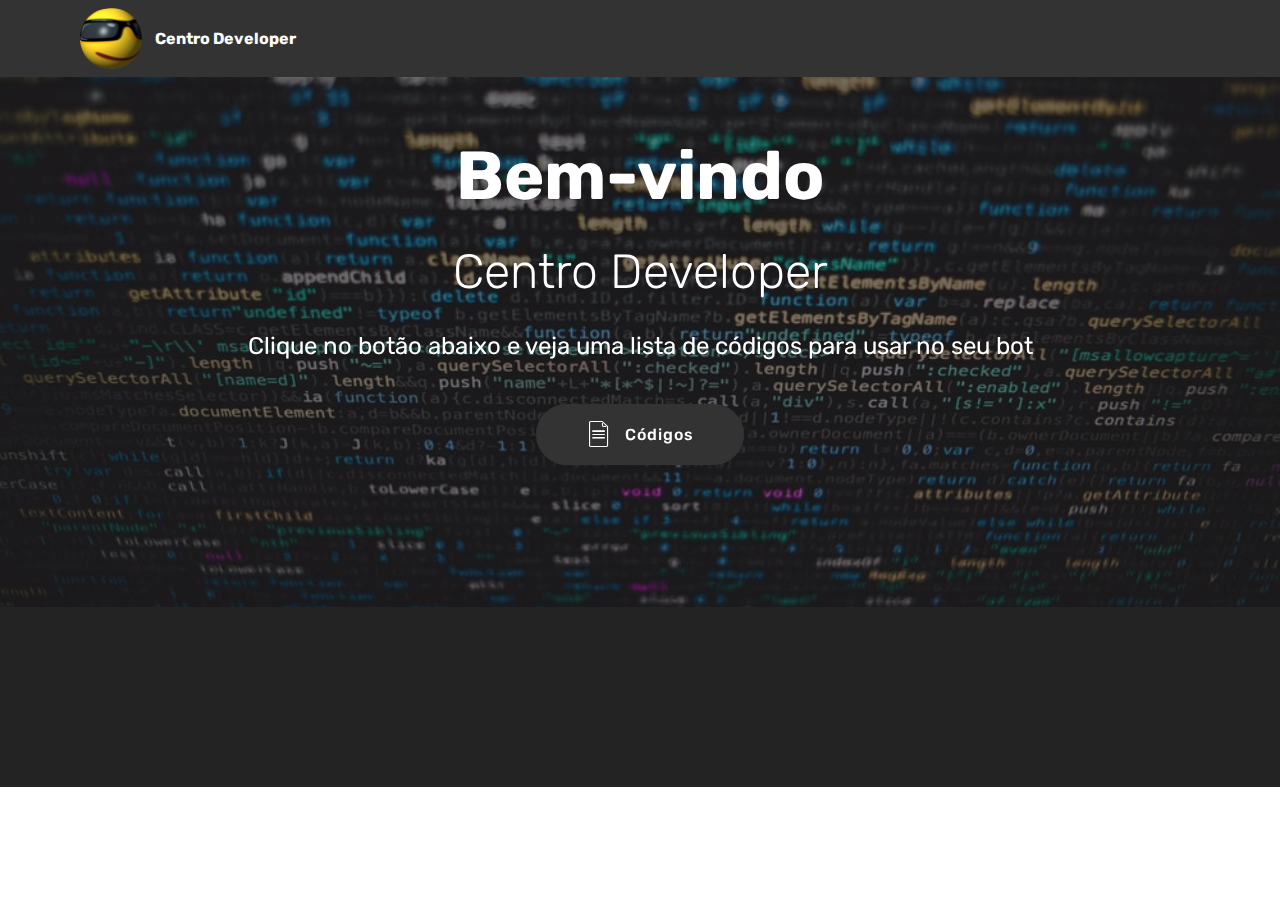
<file: index.html>
<!DOCTYPE html>
<html  >
<head>
  <!-- Site made with Mobirise Website Builder v4.12.4, https://mobirise.com -->
  <meta charset="UTF-8">
  <meta http-equiv="X-UA-Compatible" content="IE=edge">
  <meta name="generator" content="Mobirise v4.12.4, mobirise.com">
  <meta name="viewport" content="width=device-width, initial-scale=1, minimum-scale=1">
  <link rel="shortcut icon" href="assets/images/top.png" type="image/x-icon">
  <meta name="description" content="Central Developer">
  
  
  <title>Centro</title>
  <link rel="stylesheet" href="assets/web/assets/mobirise-icons/mobirise-icons.css">
  <link rel="stylesheet" href="assets/bootstrap/css/bootstrap.min.css">
  <link rel="stylesheet" href="assets/bootstrap/css/bootstrap-grid.min.css">
  <link rel="stylesheet" href="assets/bootstrap/css/bootstrap-reboot.min.css">
  <link rel="stylesheet" href="assets/socicon/css/styles.css">
  <link rel="stylesheet" href="assets/tether/tether.min.css">
  <link rel="stylesheet" href="assets/dropdown/css/style.css">
  <link rel="stylesheet" href="assets/theme/css/style.css">
  <link rel="preload" as="style" href="assets/mobirise/css/mbr-additional.css"><link rel="stylesheet" href="assets/mobirise/css/mbr-additional.css" type="text/css">
  
  
  
</head>
<body>
  <section class="menu cid-s3SgKkpPaY" once="menu" id="menu1-1">

    

    <nav class="navbar navbar-expand beta-menu navbar-dropdown align-items-center navbar-fixed-top navbar-toggleable-sm">
        <button class="navbar-toggler navbar-toggler-right" type="button" data-toggle="collapse" data-target="#navbarSupportedContent" aria-controls="navbarSupportedContent" aria-expanded="false" aria-label="Toggle navigation">
            <div class="hamburger">
                <span></span>
                <span></span>
                <span></span>
                <span></span>
            </div>
        </button>
        <div class="menu-logo">
            <div class="navbar-brand">
                <span class="navbar-logo">
                    <a href="index.html">
                         <img src="assets/images/top.png" alt="Mobirise" title="" style="height: 3.8rem;">
                    </a>
                </span>
                <span class="navbar-caption-wrap"><a class="navbar-caption text-white display-4" href="index.html">Centro Developer<br></a></span>
            </div>
        </div>
        <div class="collapse navbar-collapse" id="navbarSupportedContent">
            
            
        </div>
    </nav>
</section>

<section class="engine"><a href="https://mobirise.info/w">free html5 templates</a></section><section class="header1 cid-s7tSBtMyc5 mbr-parallax-background" id="header1-9">

    

    <div class="mbr-overlay" style="opacity: 0.6; background-color: rgb(35, 35, 35);">
    </div>

    <div class="container">
        <div class="row justify-content-md-center">
            <div class="mbr-white col-md-10">
                <h1 class="mbr-section-title align-center mbr-bold pb-3 mbr-fonts-style display-1">Bem-vindo</h1>
                <h3 class="mbr-section-subtitle align-center mbr-light pb-3 mbr-fonts-style display-2">
                    Centro Developer</h3>
                <p class="mbr-text align-center pb-3 mbr-fonts-style display-5">Clique no botão abaixo e veja uma lista de códigos para usar no seu bot<br></p>
                <div class="mbr-section-btn align-center"><a class="btn btn-md btn-black display-4" href="comandos.html">
                        <span class="mbr-iconfont mbri-file"></span>Códigos</a></div>
            </div>
        </div>
    </div>

</section>

<section class="cid-s7u9tMG80J" id="social-buttons1-f">
    
    

    

    <div class="container">
        <div class="media-container-row">
            <div class="col-md-8 align-center">
                
                <div>
                    <div class="mbr-social-likes" data-counters="false">
                        
                        
                        
                        
                    </div>
                </div>
            </div>
        </div>
    </div>
</section>


  <script src="assets/web/assets/jquery/jquery.min.js"></script>
  <script src="assets/popper/popper.min.js"></script>
  <script src="assets/bootstrap/js/bootstrap.min.js"></script>
  <script src="assets/smoothscroll/smooth-scroll.js"></script>
  <script src="assets/tether/tether.min.js"></script>
  <script src="assets/touchswipe/jquery.touch-swipe.min.js"></script>
  <script src="assets/parallax/jarallax.min.js"></script>
  <script src="assets/sociallikes/social-likes.js"></script>
  <script src="assets/dropdown/js/nav-dropdown.js"></script>
  <script src="assets/dropdown/js/navbar-dropdown.js"></script>
  <script src="assets/theme/js/script.js"></script>
  
  
</body>
</html>
</file>
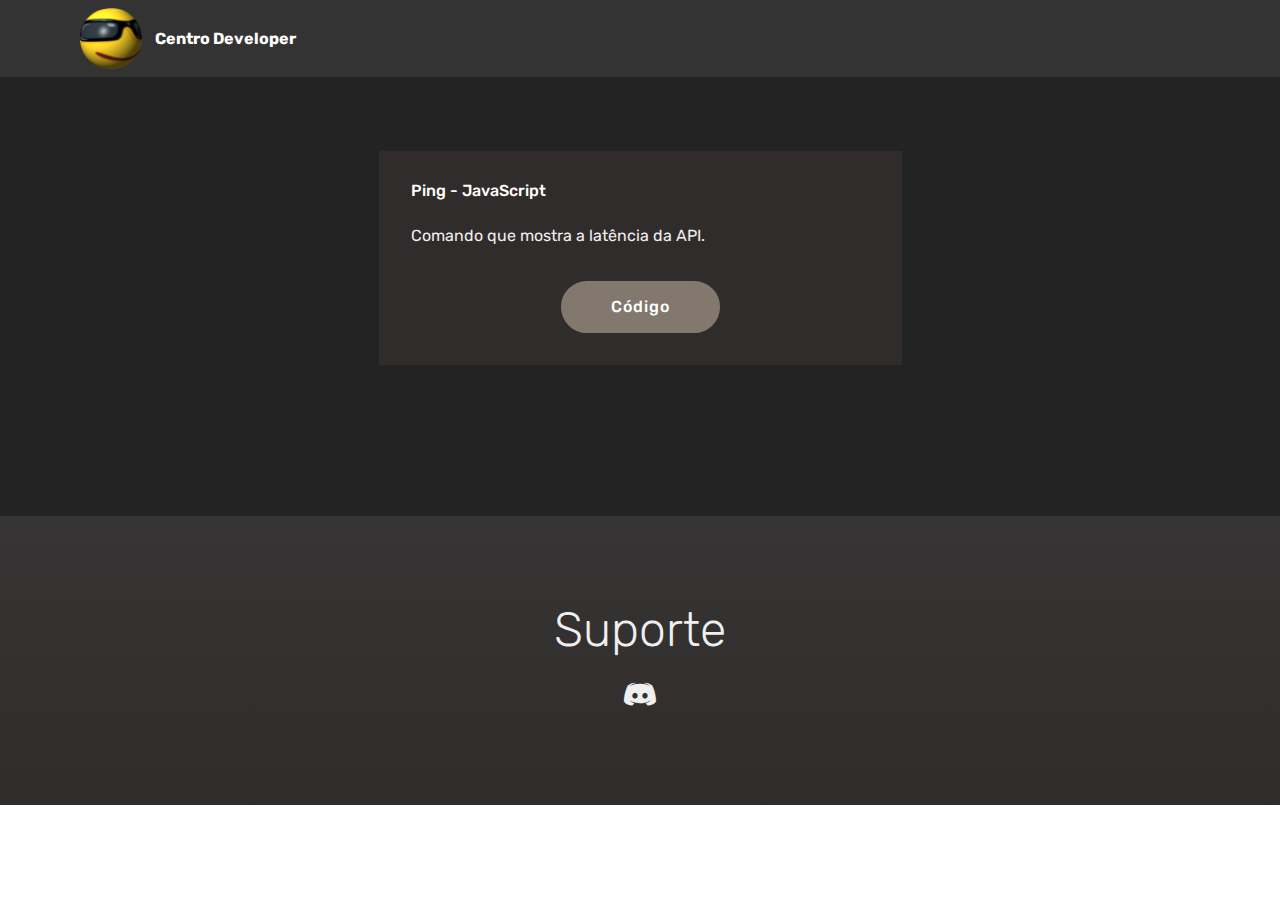
<file: comandos.html>
<!DOCTYPE html>
<html  >
<head>
  <!-- Site made with Mobirise Website Builder v4.12.4, https://mobirise.com -->
  <meta charset="UTF-8">
  <meta http-equiv="X-UA-Compatible" content="IE=edge">
  <meta name="generator" content="Mobirise v4.12.4, mobirise.com">
  <meta name="viewport" content="width=device-width, initial-scale=1, minimum-scale=1">
  <link rel="shortcut icon" href="assets/images/top.png" type="image/x-icon">
  <meta name="description" content="Comandos para o seu bot">
  
  
  <title>Comandos</title>
  <link rel="stylesheet" href="assets/web/assets/mobirise-icons/mobirise-icons.css">
  <link rel="stylesheet" href="assets/bootstrap/css/bootstrap.min.css">
  <link rel="stylesheet" href="assets/bootstrap/css/bootstrap-grid.min.css">
  <link rel="stylesheet" href="assets/bootstrap/css/bootstrap-reboot.min.css">
  <link rel="stylesheet" href="assets/socicon/css/styles.css">
  <link rel="stylesheet" href="assets/tether/tether.min.css">
  <link rel="stylesheet" href="assets/dropdown/css/style.css">
  <link rel="stylesheet" href="assets/theme/css/style.css">
  <link rel="preload" as="style" href="assets/mobirise/css/mbr-additional.css"><link rel="stylesheet" href="assets/mobirise/css/mbr-additional.css" type="text/css">
  
  
  
</head>
<body>
  <section class="menu cid-s7tXWJ3cmY" once="menu" id="menu1-a">

    

    <nav class="navbar navbar-expand beta-menu navbar-dropdown align-items-center navbar-fixed-top navbar-toggleable-sm">
        <button class="navbar-toggler navbar-toggler-right" type="button" data-toggle="collapse" data-target="#navbarSupportedContent" aria-controls="navbarSupportedContent" aria-expanded="false" aria-label="Toggle navigation">
            <div class="hamburger">
                <span></span>
                <span></span>
                <span></span>
                <span></span>
            </div>
        </button>
        <div class="menu-logo">
            <div class="navbar-brand">
                <span class="navbar-logo">
                    <a href="index.html">
                         <img src="assets/images/top.png" alt="Mobirise" title="" style="height: 3.8rem;">
                    </a>
                </span>
                <span class="navbar-caption-wrap"><a class="navbar-caption text-white display-4" href="index.html">Centro Developer<br></a></span>
            </div>
        </div>
        <div class="collapse navbar-collapse" id="navbarSupportedContent">
            
            
        </div>
    </nav>
</section>

<section class="engine"><a href="https://mobirise.info/m">free website design templates</a></section><section class="features3 cid-s7tYgrcBAU" id="features3-d">

    

    
    <div class="container">
        <div class="media-container-row">
            <div class="card p-3 col-12 col-md-6">
                <div class="card-wrapper">
                    
                    <div class="card-box">
                        <h4 class="card-title mbr-fonts-style display-7">Ping - JavaScript</h4>
                        <p class="mbr-text mbr-fonts-style display-7">
                            Comando que mostra a latência da API.</p>
                    </div>
                    <div class="mbr-section-btn text-center"><a href="https://hastebin.com/equledahuc.js" class="btn btn-info display-4" target="_blank">Código</a></div>
                </div>
            </div>

            

            

            
        </div>
    </div>
</section>

<section class="cid-s7u7i1wtKo" id="social-buttons2-e">

    

    

    <div class="container">
        <div class="media-container-row">
            <div class="col-md-8 align-center">
                <h2 class="pb-3 mbr-fonts-style display-2">Suporte</h2>
                <div class="social-list pl-0 mb-0">
                    <a href="https://discord.gg/TxK9eBt" target="_blank">
                        <span class="px-2 mbr-iconfont mbr-iconfont-social socicon-discord socicon"></span>
                    </a>
                    <a href="https://www.facebook.com/pages/Mobirise/1616226671953247" target="_blank">
                        
                    </a>
                    <a href="https://instagram.com/mobirise" target="_blank">
                        
                    </a>
                    <a href="https://www.youtube.com/c/mobirise" target="_blank">
                        
                    </a>
                    <a href="https://www.behance.net/Mobirise" target="_blank">
                        
                    </a>
                </div>
            </div>
        </div>
    </div>
</section>


  <script src="assets/web/assets/jquery/jquery.min.js"></script>
  <script src="assets/popper/popper.min.js"></script>
  <script src="assets/bootstrap/js/bootstrap.min.js"></script>
  <script src="assets/tether/tether.min.js"></script>
  <script src="assets/dropdown/js/nav-dropdown.js"></script>
  <script src="assets/dropdown/js/navbar-dropdown.js"></script>
  <script src="assets/touchswipe/jquery.touch-swipe.min.js"></script>
  <script src="assets/sociallikes/social-likes.js"></script>
  <script src="assets/smoothscroll/smooth-scroll.js"></script>
  <script src="assets/theme/js/script.js"></script>
  
  
</body>
</html>
</file>
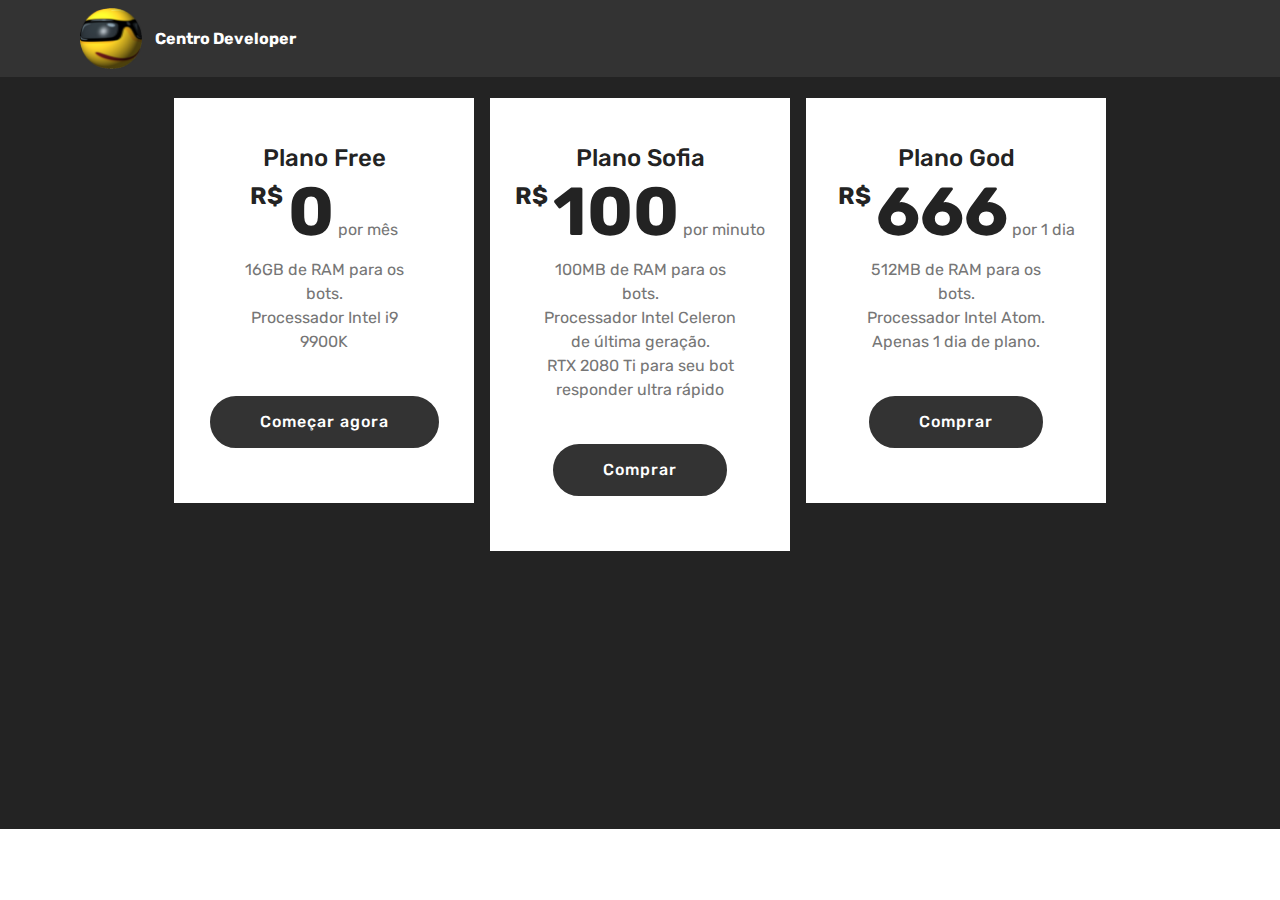
<file: hosting.html>
<!DOCTYPE html>
<html  >
<head>
  <!-- Site made with Mobirise Website Builder v4.12.4, https://mobirise.com -->
  <meta charset="UTF-8">
  <meta http-equiv="X-UA-Compatible" content="IE=edge">
  <meta name="generator" content="Mobirise v4.12.4, mobirise.com">
  <meta name="viewport" content="width=device-width, initial-scale=1, minimum-scale=1">
  <link rel="shortcut icon" href="assets/images/top.png" type="image/x-icon">
  <meta name="description" content="Hostear seu bot">
  
  
  <title>Hosting</title>
  <link rel="stylesheet" href="assets/web/assets/mobirise-icons/mobirise-icons.css">
  <link rel="stylesheet" href="assets/bootstrap/css/bootstrap.min.css">
  <link rel="stylesheet" href="assets/bootstrap/css/bootstrap-grid.min.css">
  <link rel="stylesheet" href="assets/bootstrap/css/bootstrap-reboot.min.css">
  <link rel="stylesheet" href="assets/socicon/css/styles.css">
  <link rel="stylesheet" href="assets/tether/tether.min.css">
  <link rel="stylesheet" href="assets/dropdown/css/style.css">
  <link rel="stylesheet" href="assets/theme/css/style.css">
  <link rel="preload" as="style" href="assets/mobirise/css/mbr-additional.css"><link rel="stylesheet" href="assets/mobirise/css/mbr-additional.css" type="text/css">
  
  
  
</head>
<body>
  <section class="menu cid-s7tR494ulP" once="menu" id="menu1-6">

    

    <nav class="navbar navbar-expand beta-menu navbar-dropdown align-items-center navbar-fixed-top navbar-toggleable-sm">
        <button class="navbar-toggler navbar-toggler-right" type="button" data-toggle="collapse" data-target="#navbarSupportedContent" aria-controls="navbarSupportedContent" aria-expanded="false" aria-label="Toggle navigation">
            <div class="hamburger">
                <span></span>
                <span></span>
                <span></span>
                <span></span>
            </div>
        </button>
        <div class="menu-logo">
            <div class="navbar-brand">
                <span class="navbar-logo">
                    <a href="index.html">
                         <img src="assets/images/top.png" alt="Mobirise" title="" style="height: 3.8rem;">
                    </a>
                </span>
                <span class="navbar-caption-wrap"><a class="navbar-caption text-white display-4" href="index.html">Centro Developer<br></a></span>
            </div>
        </div>
        <div class="collapse navbar-collapse" id="navbarSupportedContent">
            
            
        </div>
    </nav>
</section>

<section class="engine"><a href="https://mobirise.info/b">create a site</a></section><section class="pricing-table1 cid-s7tR4aIeGI" id="pricing-tables1-7">

    

    
    <div class="container">
        <div class="media-container-row">

            <div class="plan col-12 mx-2 my-2 justify-content-center col-lg-4">
                <div class="plan-header text-center pt-5">
                    <h3 class="plan-title mbr-fonts-style display-5">
                        Plano Free</h3>
                    <div class="plan-price">
                        <span class="price-value mbr-fonts-style display-5">R$
                        </span>
                        <span class="price-figure mbr-fonts-style display-1">0</span>
                        <small class="price-term mbr-fonts-style display-7">por mês</small>
                    </div>
                </div>
                <div class="plan-body pb-5">
                    <div class="plan-list align-center">
                        <ul class="list-group list-group-flush mbr-fonts-style display-7">
                            <li class="list-group-item">16GB de RAM para os bots.<br>Processador Intel i9 9900K<br></li>
                        </ul>
                    </div>
                    <div class="mbr-section-btn text-center pt-4"><a href="https://discord.gg/TxK9eBt" class="btn btn-black display-4" target="_blank">Começar agora</a></div>
                </div>
            </div>

            <div class="plan col-12 mx-2 my-2 justify-content-center col-lg-4">
                <div class="plan-header text-center pt-5">
                    <h3 class="plan-title mbr-fonts-style display-5">
                        Plano Sofia</h3>
                    <div class="plan-price">
                        <span class="price-value mbr-fonts-style display-5">R$
                        </span>
                        <span class="price-figure mbr-fonts-style display-1">100</span>
                        <small class="price-term mbr-fonts-style display-7">
                            por minuto</small>
                    </div>
                </div>
                <div class="plan-body pb-5">
                    <div class="plan-list align-center">
                        <ul class="list-group list-group-flush mbr-fonts-style display-7">
                            <li class="list-group-item">100MB de RAM para os bots.<br>Processador Intel Celeron de última geração.<br>RTX 2080 Ti para seu bot responder ultra rápido</li>
                        </ul>
                    </div>
                    <div class="mbr-section-btn text-center pt-4"><a href="https://discord.gg/TxK9eBt" class="btn btn-black display-4" target="_blank">Comprar</a></div>
                </div>
            </div>

            <div class="plan col-12 mx-2 my-2 justify-content-center col-lg-4">
                <div class="plan-header text-center pt-5">
                    <h3 class="plan-title mbr-fonts-style display-5">
                        Plano God</h3>
                    <div class="plan-price">
                        <span class="price-value mbr-fonts-style display-5">R$
                        </span>
                        <span class="price-figure mbr-fonts-style display-1">666</span>
                        <small class="price-term mbr-fonts-style display-7">por 1 dia</small>
                    </div>
                </div>
                <div class="plan-body pb-5">
                    <div class="plan-list align-center">
                        <ul class="list-group list-group-flush mbr-fonts-style display-7">
                            <li class="list-group-item">512MB de RAM para os bots.<br>Processador Intel Atom.<br>Apenas 1 dia de plano.</li>
                        </ul>
                    </div>
                    <div class="mbr-section-btn text-center pt-4"><a href="https://discord.gg/TxK9eBt" class="btn btn-black display-4" target="_blank">Comprar<br></a></div>
                </div>
            </div>

            
        </div>
    </div>
</section>

<section class="cid-s7u9F3N4pz" id="social-buttons1-g">
    
    

    

    <div class="container">
        <div class="media-container-row">
            <div class="col-md-8 align-center">
                
                <div>
                    <div class="mbr-social-likes" data-counters="false">
                        
                        
                        
                        
                    </div>
                </div>
            </div>
        </div>
    </div>
</section>


  <script src="assets/web/assets/jquery/jquery.min.js"></script>
  <script src="assets/popper/popper.min.js"></script>
  <script src="assets/bootstrap/js/bootstrap.min.js"></script>
  <script src="assets/tether/tether.min.js"></script>
  <script src="assets/dropdown/js/nav-dropdown.js"></script>
  <script src="assets/dropdown/js/navbar-dropdown.js"></script>
  <script src="assets/touchswipe/jquery.touch-swipe.min.js"></script>
  <script src="assets/sociallikes/social-likes.js"></script>
  <script src="assets/smoothscroll/smooth-scroll.js"></script>
  <script src="assets/theme/js/script.js"></script>
  
  
</body>
</html>
</file>
<file: assets/web/assets/mobirise-icons/mobirise-icons.css>
@font-face {
  font-family: 'MobiriseIcons';
  src:  url('mobirise-icons.eot?spat4u');
  src:  url('mobirise-icons.eot?spat4u#iefix') format('embedded-opentype'),
    url('mobirise-icons.ttf?spat4u') format('truetype'),
    url('mobirise-icons.woff?spat4u') format('woff'),
    url('mobirise-icons.svg?spat4u#MobiriseIcons') format('svg');
  font-weight: normal;
  font-style: normal;
  font-display: swap;
}

[class^="mbri-"], [class*=" mbri-"] {
  /* use !important to prevent issues with browser extensions that change fonts */
  font-family: MobiriseIcons !important;
  speak: none;
  font-style: normal;
  font-weight: normal;
  font-variant: normal;
  text-transform: none;
  line-height: 1;

  /* Better Font Rendering =========== */
  -webkit-font-smoothing: antialiased;
  -moz-osx-font-smoothing: grayscale;
}

.mbri-add-submenu:before {
  content: "\e900";
}
.mbri-alert:before {
  content: "\e901";
}
.mbri-align-center:before {
  content: "\e902";
}
.mbri-align-justify:before {
  content: "\e903";
}
.mbri-align-left:before {
  content: "\e904";
}
.mbri-align-right:before {
  content: "\e905";
}
.mbri-android:before {
  content: "\e906";
}
.mbri-apple:before {
  content: "\e907";
}
.mbri-arrow-down:before {
  content: "\e908";
}
.mbri-arrow-next:before {
  content: "\e909";
}
.mbri-arrow-prev:before {
  content: "\e90a";
}
.mbri-arrow-up:before {
  content: "\e90b";
}
.mbri-bold:before {
  content: "\e90c";
}
.mbri-bookmark:before {
  content: "\e90d";
}
.mbri-bootstrap:before {
  content: "\e90e";
}
.mbri-briefcase:before {
  content: "\e90f";
}
.mbri-browse:before {
  content: "\e910";
}
.mbri-bulleted-list:before {
  content: "\e911";
}
.mbri-calendar:before {
  content: "\e912";
}
.mbri-camera:before {
  content: "\e913";
}
.mbri-cart-add:before {
  content: "\e914";
}
.mbri-cart-full:before {
  content: "\e915";
}
.mbri-cash:before {
  content: "\e916";
}
.mbri-change-style:before {
  content: "\e917";
}
.mbri-chat:before {
  content: "\e918";
}
.mbri-clock:before {
  content: "\e919";
}
.mbri-close:before {
  content: "\e91a";
}
.mbri-cloud:before {
  content: "\e91b";
}
.mbri-code:before {
  content: "\e91c";
}
.mbri-contact-form:before {
  content: "\e91d";
}
.mbri-credit-card:before {
  content: "\e91e";
}
.mbri-cursor-click:before {
  content: "\e91f";
}
.mbri-cust-feedback:before {
  content: "\e920";
}
.mbri-database:before {
  content: "\e921";
}
.mbri-delivery:before {
  content: "\e922";
}
.mbri-desktop:before {
  content: "\e923";
}
.mbri-devices:before {
  content: "\e924";
}
.mbri-down:before {
  content: "\e925";
}
.mbri-download:before {
  content: "\e989";
}
.mbri-drag-n-drop:before {
  content: "\e927";
}
.mbri-drag-n-drop2:before {
  content: "\e928";
}
.mbri-edit:before {
  content: "\e929";
}
.mbri-edit2:before {
  content: "\e92a";
}
.mbri-error:before {
  content: "\e92b";
}
.mbri-extension:before {
  content: "\e92c";
}
.mbri-features:before {
  content: "\e92d";
}
.mbri-file:before {
  content: "\e92e";
}
.mbri-flag:before {
  content: "\e92f";
}
.mbri-folder:before {
  content: "\e930";
}
.mbri-gift:before {
  content: "\e931";
}
.mbri-github:before {
  content: "\e932";
}
.mbri-globe:before {
  content: "\e933";
}
.mbri-globe-2:before {
  content: "\e934";
}
.mbri-growing-chart:before {
  content: "\e935";
}
.mbri-hearth:before {
  content: "\e936";
}
.mbri-help:before {
  content: "\e937";
}
.mbri-home:before {
  content: "\e938";
}
.mbri-hot-cup:before {
  content: "\e939";
}
.mbri-idea:before {
  content: "\e93a";
}
.mbri-image-gallery:before {
  content: "\e93b";
}
.mbri-image-slider:before {
  content: "\e93c";
}
.mbri-info:before {
  content: "\e93d";
}
.mbri-italic:before {
  content: "\e93e";
}
.mbri-key:before {
  content: "\e93f";
}
.mbri-laptop:before {
  content: "\e940";
}
.mbri-layers:before {
  content: "\e941";
}
.mbri-left-right:before {
  content: "\e942";
}
.mbri-left:before {
  content: "\e943";
}
.mbri-letter:before {
  content: "\e944";
}
.mbri-like:before {
  content: "\e945";
}
.mbri-link:before {
  content: "\e946";
}
.mbri-lock:before {
  content: "\e947";
}
.mbri-login:before {
  content: "\e948";
}
.mbri-logout:before {
  content: "\e949";
}
.mbri-magic-stick:before {
  content: "\e94a";
}
.mbri-map-pin:before {
  content: "\e94b";
}
.mbri-menu:before {
  content: "\e94c";
}
.mbri-mobile:before {
  content: "\e94d";
}
.mbri-mobile2:before {
  content: "\e94e";
}
.mbri-mobirise:before {
  content: "\e94f";
}
.mbri-more-horizontal:before {
  content: "\e950";
}
.mbri-more-vertical:before {
  content: "\e951";
}
.mbri-music:before {
  content: "\e952";
}
.mbri-new-file:before {
  content: "\e953";
}
.mbri-numbered-list:before {
  content: "\e954";
}
.mbri-opened-folder:before {
  content: "\e955";
}
.mbri-pages:before {
  content: "\e956";
}
.mbri-paper-plane:before {
  content: "\e957";
}
.mbri-paperclip:before {
  content: "\e958";
}
.mbri-photo:before {
  content: "\e959";
}
.mbri-photos:before {
  content: "\e95a";
}
.mbri-pin:before {
  content: "\e95b";
}
.mbri-play:before {
  content: "\e95c";
}
.mbri-plus:before {
  content: "\e95d";
}
.mbri-preview:before {
  content: "\e95e";
}
.mbri-print:before {
  content: "\e95f";
}
.mbri-protect:before {
  content: "\e960";
}
.mbri-question:before {
  content: "\e961";
}
.mbri-quote-left:before {
  content: "\e962";
}
.mbri-quote-right:before {
  content: "\e963";
}
.mbri-refresh:before {
  content: "\e964";
}
.mbri-responsive:before {
  content: "\e965";
}
.mbri-right:before {
  content: "\e966";
}
.mbri-rocket:before {
  content: "\e967";
}
.mbri-sad-face:before {
  content: "\e968";
}
.mbri-sale:before {
  content: "\e969";
}
.mbri-save:before {
  content: "\e96a";
}
.mbri-search:before {
  content: "\e96b";
}
.mbri-setting:before {
  content: "\e96c";
}
.mbri-setting2:before {
  content: "\e96d";
}
.mbri-setting3:before {
  content: "\e96e";
}
.mbri-share:before {
  content: "\e96f";
}
.mbri-shopping-bag:before {
  content: "\e970";
}
.mbri-shopping-basket:before {
  content: "\e971";
}
.mbri-shopping-cart:before {
  content: "\e972";
}
.mbri-sites:before {
  content: "\e973";
}
.mbri-smile-face:before {
  content: "\e974";
}
.mbri-speed:before {
  content: "\e975";
}
.mbri-star:before {
  content: "\e976";
}
.mbri-success:before {
  content: "\e977";
}
.mbri-sun:before {
  content: "\e978";
}
.mbri-sun2:before {
  content: "\e979";
}
.mbri-tablet:before {
  content: "\e97a";
}
.mbri-tablet-vertical:before {
  content: "\e97b";
}
.mbri-target:before {
  content: "\e97c";
}
.mbri-timer:before {
  content: "\e97d";
}
.mbri-to-ftp:before {
  content: "\e97e";
}
.mbri-to-local-drive:before {
  content: "\e97f";
}
.mbri-touch-swipe:before {
  content: "\e980";
}
.mbri-touch:before {
  content: "\e981";
}
.mbri-trash:before {
  content: "\e982";
}
.mbri-underline:before {
  content: "\e983";
}
.mbri-unlink:before {
  content: "\e984";
}
.mbri-unlock:before {
  content: "\e985";
}
.mbri-up-down:before {
  content: "\e986";
}
.mbri-up:before {
  content: "\e987";
}
.mbri-update:before {
  content: "\e988";
}
.mbri-upload:before {
 content: "\e926"; 
}
.mbri-user:before {
  content: "\e98a";
}
.mbri-user2:before {
  content: "\e98b";
}
.mbri-users:before {
  content: "\e98c";
}
.mbri-video:before {
  content: "\e98d";
}
.mbri-video-play:before {
  content: "\e98e";
}
.mbri-watch:before {
  content: "\e98f";
}
.mbri-website-theme:before {
  content: "\e990";
}
.mbri-wifi:before {
  content: "\e991";
}
.mbri-windows:before {
  content: "\e992";
}
.mbri-zoom-out:before {
  content: "\e993";
}
.mbri-redo:before {
  content: "\e994";
}
.mbri-undo:before {
  content: "\e995";
}
</file>
<file: assets/socicon/css/styles.css>
@charset "UTF-8";

@font-face {
  font-family: 'Socicon';
  src:  url('../fonts/socicon.eot');
  src:  url('../fonts/socicon.eot?#iefix') format('embedded-opentype'),
    url('../fonts/socicon.woff2') format('woff2'),
    url('../fonts/socicon.ttf') format('truetype'),
    url('../fonts/socicon.woff') format('woff'),
    url('../fonts/socicon.svg#socicon') format('svg');
  font-weight: normal;
  font-style: normal;
}

[data-icon]:before {
  font-family: "socicon" !important;
  content: attr(data-icon);
  font-style: normal !important;
  font-weight: normal !important;
  font-variant: normal !important;
  text-transform: none !important;
  speak: none;
  line-height: 1;
  -webkit-font-smoothing: antialiased;
  -moz-osx-font-smoothing: grayscale;
}

[class^="socicon-"], [class*=" socicon-"] {
  /* use !important to prevent issues with browser extensions that change fonts */
  font-family: 'Socicon' !important;
  speak: none;
  font-style: normal;
  font-weight: normal;
  font-variant: normal;
  text-transform: none;
  line-height: 1;

  /* Better Font Rendering =========== */
  -webkit-font-smoothing: antialiased;
  -moz-osx-font-smoothing: grayscale;
}

.socicon-eitaa:before {
  content: "\e97c";
}
.socicon-soroush:before {
  content: "\e97d";
}
.socicon-bale:before {
  content: "\e97e";
}
.socicon-zazzle:before {
  content: "\e97b";
}
.socicon-society6:before {
  content: "\e97a";
}
.socicon-redbubble:before {
  content: "\e979";
}
.socicon-avvo:before {
  content: "\e978";
}
.socicon-stitcher:before {
  content: "\e977";
}
.socicon-googlehangouts:before {
  content: "\e974";
}
.socicon-dlive:before {
  content: "\e975";
}
.socicon-vsco:before {
  content: "\e976";
}
.socicon-flipboard:before {
  content: "\e973";
}
.socicon-ubuntu:before {
  content: "\e958";
}
.socicon-artstation:before {
  content: "\e959";
}
.socicon-invision:before {
  content: "\e95a";
}
.socicon-torial:before {
  content: "\e95b";
}
.socicon-collectorz:before {
  content: "\e95c";
}
.socicon-seenthis:before {
  content: "\e95d";
}
.socicon-googleplaymusic:before {
  content: "\e95e";
}
.socicon-debian:before {
  content: "\e95f";
}
.socicon-filmfreeway:before {
  content: "\e960";
}
.socicon-gnome:before {
  content: "\e961";
}
.socicon-itchio:before {
  content: "\e962";
}
.socicon-jamendo:before {
  content: "\e963";
}
.socicon-mix:before {
  content: "\e964";
}
.socicon-sharepoint:before {
  content: "\e965";
}
.socicon-tinder:before {
  content: "\e966";
}
.socicon-windguru:before {
  content: "\e967";
}
.socicon-cdbaby:before {
  content: "\e968";
}
.socicon-elementaryos:before {
  content: "\e969";
}
.socicon-stage32:before {
  content: "\e96a";
}
.socicon-tiktok:before {
  content: "\e96b";
}
.socicon-gitter:before {
  content: "\e96c";
}
.socicon-letterboxd:before {
  content: "\e96d";
}
.socicon-threema:before {
  content: "\e96e";
}
.socicon-splice:before {
  content: "\e96f";
}
.socicon-metapop:before {
  content: "\e970";
}
.socicon-naver:before {
  content: "\e971";
}
.socicon-remote:before {
  content: "\e972";
}
.socicon-internet:before {
  content: "\e957";
}
.socicon-moddb:before {
  content: "\e94b";
}
.socicon-indiedb:before {
  content: "\e94c";
}
.socicon-traxsource:before {
  content: "\e94d";
}
.socicon-gamefor:before {
  content: "\e94e";
}
.socicon-pixiv:before {
  content: "\e94f";
}
.socicon-myanimelist:before {
  content: "\e950";
}
.socicon-blackberry:before {
  content: "\e951";
}
.socicon-wickr:before {
  content: "\e952";
}
.socicon-spip:before {
  content: "\e953";
}
.socicon-napster:before {
  content: "\e954";
}
.socicon-beatport:before {
  content: "\e955";
}
.socicon-hackerone:before {
  content: "\e956";
}
.socicon-hackernews:before {
  content: "\e946";
}
.socicon-smashwords:before {
  content: "\e947";
}
.socicon-kobo:before {
  content: "\e948";
}
.socicon-bookbub:before {
  content: "\e949";
}
.socicon-mailru:before {
  content: "\e94a";
}
.socicon-gitlab:before {
  content: "\e945";
}
.socicon-instructables:before {
  content: "\e944";
}
.socicon-portfolio:before {
  content: "\e943";
}
.socicon-codered:before {
  content: "\e940";
}
.socicon-origin:before {
  content: "\e941";
}
.socicon-nextdoor:before {
  content: "\e942";
}
.socicon-udemy:before {
  content: "\e93f";
}
.socicon-livemaster:before {
  content: "\e93e";
}
.socicon-crunchbase:before {
  content: "\e93b";
}
.socicon-homefy:before {
  content: "\e93c";
}
.socicon-calendly:before {
  content: "\e93d";
}
.socicon-realtor:before {
  content: "\e90f";
}
.socicon-tidal:before {
  content: "\e910";
}
.socicon-qobuz:before {
  content: "\e911";
}
.socicon-natgeo:before {
  content: "\e912";
}
.socicon-mastodon:before {
  content: "\e913";
}
.socicon-unsplash:before {
  content: "\e914";
}
.socicon-homeadvisor:before {
  content: "\e915";
}
.socicon-angieslist:before {
  content: "\e916";
}
.socicon-codepen:before {
  content: "\e917";
}
.socicon-slack:before {
  content: "\e918";
}
.socicon-openaigym:before {
  content: "\e919";
}
.socicon-logmein:before {
  content: "\e91a";
}
.socicon-fiverr:before {
  content: "\e91b";
}
.socicon-gotomeeting:before {
  content: "\e91c";
}
.socicon-aliexpress:before {
  content: "\e91d";
}
.socicon-guru:before {
  content: "\e91e";
}
.socicon-appstore:before {
  content: "\e91f";
}
.socicon-homes:before {
  content: "\e920";
}
.socicon-zoom:before {
  content: "\e921";
}
.socicon-alibaba:before {
  content: "\e922";
}
.socicon-craigslist:before {
  content: "\e923";
}
.socicon-wix:before {
  content: "\e924";
}
.socicon-redfin:before {
  content: "\e925";
}
.socicon-googlecalendar:before {
  content: "\e926";
}
.socicon-shopify:before {
  content: "\e927";
}
.socicon-freelancer:before {
  content: "\e928";
}
.socicon-seedrs:before {
  content: "\e929";
}
.socicon-bing:before {
  content: "\e92a";
}
.socicon-doodle:before {
  content: "\e92b";
}
.socicon-bonanza:before {
  content: "\e92c";
}
.socicon-squarespace:before {
  content: "\e92d";
}
.socicon-toptal:before {
  content: "\e92e";
}
.socicon-gust:before {
  content: "\e92f";
}
.socicon-ask:before {
  content: "\e930";
}
.socicon-trulia:before {
  content: "\e931";
}
.socicon-loomly:before {
  content: "\e932";
}
.socicon-ghost:before {
  content: "\e933";
}
.socicon-upwork:before {
  content: "\e934";
}
.socicon-fundable:before {
  content: "\e935";
}
.socicon-booking:before {
  content: "\e936";
}
.socicon-googlemaps:before {
  content: "\e937";
}
.socicon-zillow:before {
  content: "\e938";
}
.socicon-niconico:before {
  content: "\e939";
}
.socicon-toneden:before {
  content: "\e93a";
}
.socicon-augment:before {
  content: "\e908";
}
.socicon-bitbucket:before {
  content: "\e909";
}
.socicon-fyuse:before {
  content: "\e90a";
}
.socicon-yt-gaming:before {
  content: "\e90b";
}
.socicon-sketchfab:before {
  content: "\e90c";
}
.socicon-mobcrush:before {
  content: "\e90d";
}
.socicon-microsoft:before {
  content: "\e90e";
}
.socicon-pandora:before {
  content: "\e907";
}
.socicon-messenger:before {
  content: "\e906";
}
.socicon-gamewisp:before {
  content: "\e905";
}
.socicon-bloglovin:before {
  content: "\e904";
}
.socicon-tunein:before {
  content: "\e903";
}
.socicon-gamejolt:before {
  content: "\e901";
}
.socicon-trello:before {
  content: "\e902";
}
.socicon-spreadshirt:before {
  content: "\e900";
}
.socicon-500px:before {
  content: "\e000";
}
.socicon-8tracks:before {
  content: "\e001";
}
.socicon-airbnb:before {
  content: "\e002";
}
.socicon-alliance:before {
  content: "\e003";
}
.socicon-amazon:before {
  content: "\e004";
}
.socicon-amplement:before {
  content: "\e005";
}
.socicon-android:before {
  content: "\e006";
}
.socicon-angellist:before {
  content: "\e007";
}
.socicon-apple:before {
  content: "\e008";
}
.socicon-appnet:before {
  content: "\e009";
}
.socicon-baidu:before {
  content: "\e00a";
}
.socicon-bandcamp:before {
  content: "\e00b";
}
.socicon-battlenet:before {
  content: "\e00c";
}
.socicon-mixer:before {
  content: "\e00d";
}
.socicon-bebee:before {
  content: "\e00e";
}
.socicon-bebo:before {
  content: "\e00f";
}
.socicon-behance:before {
  content: "\e010";
}
.socicon-blizzard:before {
  content: "\e011";
}
.socicon-blogger:before {
  content: "\e012";
}
.socicon-buffer:before {
  content: "\e013";
}
.socicon-chrome:before {
  content: "\e014";
}
.socicon-coderwall:before {
  content: "\e015";
}
.socicon-curse:before {
  content: "\e016";
}
.socicon-dailymotion:before {
  content: "\e017";
}
.socicon-deezer:before {
  content: "\e018";
}
.socicon-delicious:before {
  content: "\e019";
}
.socicon-deviantart:before {
  content: "\e01a";
}
.socicon-diablo:before {
  content: "\e01b";
}
.socicon-digg:before {
  content: "\e01c";
}
.socicon-discord:before {
  content: "\e01d";
}
.socicon-disqus:before {
  content: "\e01e";
}
.socicon-douban:before {
  content: "\e01f";
}
.socicon-draugiem:before {
  content: "\e020";
}
.socicon-dribbble:before {
  content: "\e021";
}
.socicon-drupal:before {
  content: "\e022";
}
.socicon-ebay:before {
  content: "\e023";
}
.socicon-ello:before {
  content: "\e024";
}
.socicon-endomodo:before {
  content: "\e025";
}
.socicon-envato:before {
  content: "\e026";
}
.socicon-etsy:before {
  content: "\e027";
}
.socicon-facebook:before {
  content: "\e028";
}
.socicon-feedburner:before {
  content: "\e029";
}
.socicon-filmweb:before {
  content: "\e02a";
}
.socicon-firefox:before {
  content: "\e02b";
}
.socicon-flattr:before {
  content: "\e02c";
}
.socicon-flickr:before {
  content: "\e02d";
}
.socicon-formulr:before {
  content: "\e02e";
}
.socicon-forrst:before {
  content: "\e02f";
}
.socicon-foursquare:before {
  content: "\e030";
}
.socicon-friendfeed:before {
  content: "\e031";
}
.socicon-github:before {
  content: "\e032";
}
.socicon-goodreads:before {
  content: "\e033";
}
.socicon-google:before {
  content: "\e034";
}
.socicon-googlescholar:before {
  content: "\e035";
}
.socicon-googlegroups:before {
  content: "\e036";
}
.socicon-googlephotos:before {
  content: "\e037";
}
.socicon-googleplus:before {
  content: "\e038";
}
.socicon-grooveshark:before {
  content: "\e039";
}
.socicon-hackerrank:before {
  content: "\e03a";
}
.socicon-hearthstone:before {
  content: "\e03b";
}
.socicon-hellocoton:before {
  content: "\e03c";
}
.socicon-heroes:before {
  content: "\e03d";
}
.socicon-smashcast:before {
  content: "\e03e";
}
.socicon-horde:before {
  content: "\e03f";
}
.socicon-houzz:before {
  content: "\e040";
}
.socicon-icq:before {
  content: "\e041";
}
.socicon-identica:before {
  content: "\e042";
}
.socicon-imdb:before {
  content: "\e043";
}
.socicon-instagram:before {
  content: "\e044";
}
.socicon-issuu:before {
  content: "\e045";
}
.socicon-istock:before {
  content: "\e046";
}
.socicon-itunes:before {
  content: "\e047";
}
.socicon-keybase:before {
  content: "\e048";
}
.socicon-lanyrd:before {
  content: "\e049";
}
.socicon-lastfm:before {
  content: "\e04a";
}
.socicon-line:before {
  content: "\e04b";
}
.socicon-linkedin:before {
  content: "\e04c";
}
.socicon-livejournal:before {
  content: "\e04d";
}
.socicon-lyft:before {
  content: "\e04e";
}
.socicon-macos:before {
  content: "\e04f";
}
.socicon-mail:before {
  content: "\e050";
}
.socicon-medium:before {
  content: "\e051";
}
.socicon-meetup:before {
  content: "\e052";
}
.socicon-mixcloud:before {
  content: "\e053";
}
.socicon-modelmayhem:before {
  content: "\e054";
}
.socicon-mumble:before {
  content: "\e055";
}
.socicon-myspace:before {
  content: "\e056";
}
.socicon-newsvine:before {
  content: "\e057";
}
.socicon-nintendo:before {
  content: "\e058";
}
.socicon-npm:before {
  content: "\e059";
}
.socicon-odnoklassniki:before {
  content: "\e05a";
}
.socicon-openid:before {
  content: "\e05b";
}
.socicon-opera:before {
  content: "\e05c";
}
.socicon-outlook:before {
  content: "\e05d";
}
.socicon-overwatch:before {
  content: "\e05e";
}
.socicon-patreon:before {
  content: "\e05f";
}
.socicon-paypal:before {
  content: "\e060";
}
.socicon-periscope:before {
  content: "\e061";
}
.socicon-persona:before {
  content: "\e062";
}
.socicon-pinterest:before {
  content: "\e063";
}
.socicon-play:before {
  content: "\e064";
}
.socicon-player:before {
  content: "\e065";
}
.socicon-playstation:before {
  content: "\e066";
}
.socicon-pocket:before {
  content: "\e067";
}
.socicon-qq:before {
  content: "\e068";
}
.socicon-quora:before {
  content: "\e069";
}
.socicon-raidcall:before {
  content: "\e06a";
}
.socicon-ravelry:before {
  content: "\e06b";
}
.socicon-reddit:before {
  content: "\e06c";
}
.socicon-renren:before {
  content: "\e06d";
}
.socicon-researchgate:before {
  content: "\e06e";
}
.socicon-residentadvisor:before {
  content: "\e06f";
}
.socicon-reverbnation:before {
  content: "\e070";
}
.socicon-rss:before {
  content: "\e071";
}
.socicon-sharethis:before {
  content: "\e072";
}
.socicon-skype:before {
  content: "\e073";
}
.socicon-slideshare:before {
  content: "\e074";
}
.socicon-smugmug:before {
  content: "\e075";
}
.socicon-snapchat:before {
  content: "\e076";
}
.socicon-songkick:before {
  content: "\e077";
}
.socicon-soundcloud:before {
  content: "\e078";
}
.socicon-spotify:before {
  content: "\e079";
}
.socicon-stackexchange:before {
  content: "\e07a";
}
.socicon-stackoverflow:before {
  content: "\e07b";
}
.socicon-starcraft:before {
  content: "\e07c";
}
.socicon-stayfriends:before {
  content: "\e07d";
}
.socicon-steam:before {
  content: "\e07e";
}
.socicon-storehouse:before {
  content: "\e07f";
}
.socicon-strava:before {
  content: "\e080";
}
.socicon-streamjar:before {
  content: "\e081";
}
.socicon-stumbleupon:before {
  content: "\e082";
}
.socicon-swarm:before {
  content: "\e083";
}
.socicon-teamspeak:before {
  content: "\e084";
}
.socicon-teamviewer:before {
  content: "\e085";
}
.socicon-technorati:before {
  content: "\e086";
}
.socicon-telegram:before {
  content: "\e087";
}
.socicon-tripadvisor:before {
  content: "\e088";
}
.socicon-tripit:before {
  content: "\e089";
}
.socicon-triplej:before {
  content: "\e08a";
}
.socicon-tumblr:before {
  content: "\e08b";
}
.socicon-twitch:before {
  content: "\e08c";
}
.socicon-twitter:before {
  content: "\e08d";
}
.socicon-uber:before {
  content: "\e08e";
}
.socicon-ventrilo:before {
  content: "\e08f";
}
.socicon-viadeo:before {
  content: "\e090";
}
.socicon-viber:before {
  content: "\e091";
}
.socicon-viewbug:before {
  content: "\e092";
}
.socicon-vimeo:before {
  content: "\e093";
}
.socicon-vine:before {
  content: "\e094";
}
.socicon-vkontakte:before {
  content: "\e095";
}
.socicon-warcraft:before {
  content: "\e096";
}
.socicon-wechat:before {
  content: "\e097";
}
.socicon-weibo:before {
  content: "\e098";
}
.socicon-whatsapp:before {
  content: "\e099";
}
.socicon-wikipedia:before {
  content: "\e09a";
}
.socicon-windows:before {
  content: "\e09b";
}
.socicon-wordpress:before {
  content: "\e09c";
}
.socicon-wykop:before {
  content: "\e09d";
}
.socicon-xbox:before {
  content: "\e09e";
}
.socicon-xing:before {
  content: "\e09f";
}
.socicon-yahoo:before {
  content: "\e0a0";
}
.socicon-yammer:before {
  content: "\e0a1";
}
.socicon-yandex:before {
  content: "\e0a2";
}
.socicon-yelp:before {
  content: "\e0a3";
}
.socicon-younow:before {
  content: "\e0a4";
}
.socicon-youtube:before {
  content: "\e0a5";
}
.socicon-zapier:before {
  content: "\e0a6";
}
.socicon-zerply:before {
  content: "\e0a7";
}
.socicon-zomato:before {
  content: "\e0a8";
}
.socicon-zynga:before {
  content: "\e0a9";
}
</file>
<file: assets/dropdown/css/style.css>
.navbar-dropdown {
  left: 0;
  padding: 0;
  position: absolute;
  right: 0;
  top: 0;
  transition: all 0.45s ease;
  z-index: 1030;
  background: #282828; }
  .navbar-dropdown .navbar-logo {
    margin-right: 0.8rem;
    transition: margin 0.3s ease-in-out;
    vertical-align: middle; }
    .navbar-dropdown .navbar-logo img {
      height: 3.125rem;
      transition: all 0.3s ease-in-out; }
    .navbar-dropdown .navbar-logo.mbr-iconfont {
      font-size: 3.125rem;
      line-height: 3.125rem; }
  .navbar-dropdown .navbar-caption {
    font-weight: 700;
    white-space: normal;
    vertical-align: -4px;
    line-height: 3.125rem !important; }
    .navbar-dropdown .navbar-caption, .navbar-dropdown .navbar-caption:hover {
      color: inherit;
      text-decoration: none; }
  .navbar-dropdown .mbr-iconfont + .navbar-caption {
    vertical-align: -1px; }
  .navbar-dropdown.navbar-fixed-top {
    position: fixed; }
  .navbar-dropdown .navbar-brand span {
    vertical-align: -4px; }
  .navbar-dropdown.bg-color.transparent {
    background: none; }
  .navbar-dropdown.navbar-short .navbar-brand {
    padding: 0.625rem 0; }
    .navbar-dropdown.navbar-short .navbar-brand span {
      vertical-align: -1px; }
  .navbar-dropdown.navbar-short .navbar-caption {
    line-height: 2.375rem !important;
    vertical-align: -2px; }
  .navbar-dropdown.navbar-short .navbar-logo {
    margin-right: 0.5rem; }
    .navbar-dropdown.navbar-short .navbar-logo img {
      height: 2.375rem; }
    .navbar-dropdown.navbar-short .navbar-logo.mbr-iconfont {
      font-size: 2.375rem;
      line-height: 2.375rem; }
  .navbar-dropdown.navbar-short .mbr-table-cell {
    height: 3.625rem; }
  .navbar-dropdown .navbar-close {
    left: 0.6875rem;
    position: fixed;
    top: 0.75rem;
    z-index: 1000; }
  .navbar-dropdown .hamburger-icon {
    content: "";
    display: inline-block;
    vertical-align: middle;
    width: 16px;
    -webkit-box-shadow: 0 -6px 0 1px #282828,0 0 0 1px #282828,0 6px 0 1px #282828;
    -moz-box-shadow: 0 -6px 0 1px #282828,0 0 0 1px #282828,0 6px 0 1px #282828;
    box-shadow: 0 -6px 0 1px #282828,0 0 0 1px #282828,0 6px 0 1px #282828; }

.dropdown-menu .dropdown-toggle[data-toggle="dropdown-submenu"]::after {
  border-bottom: 0.35em solid transparent;
  border-left: 0.35em solid;
  border-right: 0;
  border-top: 0.35em solid transparent;
  margin-left: 0.3rem; }

.dropdown-menu .dropdown-item:focus {
  outline: 0; }

.nav-dropdown {
  font-size: 0.75rem;
  font-weight: 500;
  height: auto !important; }
  .nav-dropdown .nav-btn {
    padding-left: 1rem; }
  .nav-dropdown .link {
    margin: .667em 1.667em;
    font-weight: 500;
    padding: 0;
    transition: color .2s ease-in-out; }
    .nav-dropdown .link.dropdown-toggle {
      margin-right: 2.583em; }
      .nav-dropdown .link.dropdown-toggle::after {
        margin-left: .25rem;
        border-top: 0.35em solid;
        border-right: 0.35em solid transparent;
        border-left: 0.35em solid transparent;
        border-bottom: 0; }
      .nav-dropdown .link.dropdown-toggle[aria-expanded="true"] {
        margin: 0;
        padding: 0.667em 3.263em  0.667em 1.667em; }
  .nav-dropdown .link::after,
  .nav-dropdown .dropdown-item::after {
    color: inherit; }
  .nav-dropdown .btn {
    font-size: 0.75rem;
    font-weight: 700;
    letter-spacing: 0;
    margin-bottom: 0;
    padding-left: 1.25rem;
    padding-right: 1.25rem; }
  .nav-dropdown .dropdown-menu {
    border-radius: 0;
    border: 0;
    left: 0;
    margin: 0;
    padding-bottom: 1.25rem;
    padding-top: 1.25rem;
    position: relative; }
  .nav-dropdown .dropdown-submenu {
    margin-left: 0.125rem;
    top: 0; }
  .nav-dropdown .dropdown-item {
    font-weight: 500;
    line-height: 2;
    padding: 0.3846em 4.615em 0.3846em 1.5385em;
    position: relative;
    transition: color .2s ease-in-out, background-color .2s ease-in-out; }
    .nav-dropdown .dropdown-item::after {
      margin-top: -0.3077em;
      position: absolute;
      right: 1.1538em;
      top: 50%; }
    .nav-dropdown .dropdown-item:focus, .nav-dropdown .dropdown-item:hover {
      background: none; }

@media (max-width: 767px) {
  .nav-dropdown.navbar-toggleable-sm {
    bottom: 0;
    display: none;
    left: 0;
    overflow-x: hidden;
    position: fixed;
    top: 0;
    transform: translateX(-100%);
    -ms-transform: translateX(-100%);
    -webkit-transform: translateX(-100%);
    width: 18.75rem;
    z-index: 999; } }
.nav-dropdown.navbar-toggleable-xl {
  bottom: 0;
  display: none;
  left: 0;
  overflow-x: hidden;
  position: fixed;
  top: 0;
  transform: translateX(-100%);
  -ms-transform: translateX(-100%);
  -webkit-transform: translateX(-100%);
  width: 18.75rem;
  z-index: 999; }

.nav-dropdown-sm {
  display: block !important;
  overflow-x: hidden;
  overflow: auto;
  padding-top: 3.875rem; }
  .nav-dropdown-sm::after {
    content: "";
    display: block;
    height: 3rem;
    width: 100%; }
  .nav-dropdown-sm.collapse.in ~ .navbar-close {
    display: block !important; }
  .nav-dropdown-sm.collapsing, .nav-dropdown-sm.collapse.in {
    transform: translateX(0);
    -ms-transform: translateX(0);
    -webkit-transform: translateX(0);
    transition: all 0.25s ease-out;
    -webkit-transition: all 0.25s ease-out;
    background: #282828; }
  .nav-dropdown-sm.collapsing[aria-expanded="false"] {
    transform: translateX(-100%);
    -ms-transform: translateX(-100%);
    -webkit-transform: translateX(-100%); }
  .nav-dropdown-sm .nav-item {
    display: block;
    margin-left: 0 !important;
    padding-left: 0; }
  .nav-dropdown-sm .link,
  .nav-dropdown-sm .dropdown-item {
    border-top: 1px dotted rgba(255, 255, 255, 0.1);
    font-size: 0.8125rem;
    line-height: 1.6;
    margin: 0 !important;
    padding: 0.875rem 2.4rem 0.875rem 1.5625rem !important;
    position: relative;
    white-space: normal; }
    .nav-dropdown-sm .link:focus, .nav-dropdown-sm .link:hover,
    .nav-dropdown-sm .dropdown-item:focus,
    .nav-dropdown-sm .dropdown-item:hover {
      background: rgba(0, 0, 0, 0.2) !important;
      color: #c0a375; }
  .nav-dropdown-sm .nav-btn {
    position: relative;
    padding: 1.5625rem 1.5625rem 0 1.5625rem; }
    .nav-dropdown-sm .nav-btn::before {
      border-top: 1px dotted rgba(255, 255, 255, 0.1);
      content: "";
      left: 0;
      position: absolute;
      top: 0;
      width: 100%; }
    .nav-dropdown-sm .nav-btn + .nav-btn {
      padding-top: 0.625rem; }
      .nav-dropdown-sm .nav-btn + .nav-btn::before {
        display: none; }
  .nav-dropdown-sm .btn {
    padding: 0.625rem 0; }
  .nav-dropdown-sm .dropdown-toggle[data-toggle="dropdown-submenu"]::after {
    margin-left: .25rem;
    border-top: 0.35em solid;
    border-right: 0.35em solid transparent;
    border-left: 0.35em solid transparent;
    border-bottom: 0; }
  .nav-dropdown-sm .dropdown-toggle[data-toggle="dropdown-submenu"][aria-expanded="true"]::after {
    border-top: 0;
    border-right: 0.35em solid transparent;
    border-left: 0.35em solid transparent;
    border-bottom: 0.35em solid; }
  .nav-dropdown-sm .dropdown-menu {
    margin: 0;
    padding: 0;
    position: relative;
    top: 0;
    left: 0;
    width: 100%;
    border: 0;
    float: none;
    border-radius: 0;
    background: none; }
  .nav-dropdown-sm .dropdown-submenu {
    left: 100%;
    margin-left: 0.125rem;
    margin-top: -1.25rem;
    top: 0; }

.navbar-toggleable-sm .nav-dropdown .dropdown-menu {
  position: absolute; }

.navbar-toggleable-sm .nav-dropdown .dropdown-submenu {
  left: 100%;
  margin-left: 0.125rem;
  margin-top: -1.25rem;
  top: 0; }

.navbar-toggleable-sm.opened .nav-dropdown .dropdown-menu {
  position: relative; }

.navbar-toggleable-sm.opened .nav-dropdown .dropdown-submenu {
  left: 0;
  margin-left: 00rem;
  margin-top: 0rem;
  top: 0; }

.is-builder .nav-dropdown.collapsing {
  transition: none !important; }

/*# sourceMappingURL=style.css.map */
</file>
<file: assets/theme/css/style.css>
/*!
 * Mobirise v4 theme (https://mobirise.com/)
 * Copyright 2017 Mobirise
 */
section {
  background-color: #eeeeee;
}

.form-control:focus {
  box-shadow: none;
}

:focus {
  outline: none;
}

body {
  font-style: normal;
  line-height: 1.5;
}

section,
.container,
.container-fluid {
  position: relative;
  word-wrap: break-word;
}

a.mbr-iconfont:hover {
  text-decoration: none;
}

.article .lead p,
.article .lead ul,
.article .lead ol,
.article .lead pre,
.article .lead blockquote {
  margin-bottom: 0;
}

ul,
ol,
pre,
blockquote {
  margin-bottom: 2.3125rem;
}

pre {
  background: #f4f4f4;
  padding: 10px 24px;
  white-space: pre-wrap;
}

.inactive {
  -webkit-user-select: none;
  -moz-user-select: none;
  -ms-user-select: none;
  user-select: none;
  pointer-events: none;
  -webkit-user-drag: none;
  user-drag: none;
}

.mbr-section__comments .row {
  justify-content: center;
  -webkit-justify-content: center;
}

a {
  font-style: normal;
  font-weight: 400;
  cursor: pointer;
}

a, a:hover {
  text-decoration: none;
}

figure {
  margin-bottom: 0;
}

body {
  color: #232323;
}

h1,
h2,
h3,
h4,
h5,
h6,
.h1,
.h2,
.h3,
.h4,
.h5,
.h6,
.display-1,
.display-2,
.display-3,
.display-4 {
  line-height: 1;
  word-break: break-word;
  word-wrap: break-word;
}

.mbr-section-title {
  font-style: normal;
  line-height: 1.2;
}

.mbr-section-subtitle {
  line-height: 1.3;
}

.mbr-text {
  font-style: normal;
  line-height: 1.6;
}

b,
strong {
  font-weight: bold;
}

blockquote {
  padding: 10px 0 10px 20px;
  position: relative;
  border-left: 2px solid;
  border-color: #ff3366;
}

input:-webkit-autofill, input:-webkit-autofill:hover, input:-webkit-autofill:focus, input:-webkit-autofill:active {
  transition-delay: 9999s;
  transition-property: background-color, color;
}

textarea[type='hidden'] {
  display: none;
}

body {
  position: relative;
}

section {
  background-position: 50% 50%;
  background-repeat: no-repeat;
  background-size: cover;
}

section .mbr-background-video,
section .mbr-background-video-preview {
  position: absolute;
  bottom: 0;
  left: 0;
  right: 0;
  top: 0;
}

.hidden {
  visibility: hidden;
}

.mbr-z-index20 {
  z-index: 20;
}

/*! Base colors */
.mbr-white {
  color: #ffffff;
}

.mbr-black {
  color: #000000;
}

.mbr-bg-white {
  background-color: #ffffff;
}

.mbr-bg-black {
  background-color: #000000;
}

/*! Text-aligns */
.align-left {
  text-align: left;
}

.align-center {
  text-align: center;
}

.align-right {
  text-align: right;
}

@media (max-width: 767px) {
  .align-left,
  .align-center,
  .align-right,
  .mbr-section-btn,
  .mbr-section-title {
    text-align: center;
  }
}

/*! Font-weight  */
.mbr-light {
  font-weight: 300;
}

.mbr-regular {
  font-weight: 400;
}

.mbr-semibold {
  font-weight: 500;
}

.mbr-bold {
  font-weight: 700;
}

/*! Media  */
.media-size-item {
  -moz-flex: 1 1 auto;
  -o-flex: 1 1 auto;
  flex: 1 1 auto;
}

.media-content {
  flex-basis: 100%;
}

.media-container-row {
  display: flex;
  flex-direction: row;
  flex-wrap: wrap;
  justify-content: center;
  align-content: center;
  align-items: start;
}

.media-container-row .media-size-item {
  width: 400px;
}

.media-container-column {
  display: flex;
  flex-direction: column;
  flex-wrap: wrap;
  justify-content: center;
  align-content: center;
  align-items: stretch;
}

.media-container-column > * {
  width: 100%;
}

@media (min-width: 992px) {
  .media-container-row {
    flex-wrap: nowrap;
  }
}

figure {
  overflow: hidden;
}

figure[mbr-media-size] {
  transition: width 0.1s;
}

.mbr-figure img,
.mbr-figure iframe {
  display: block;
  width: 100%;
}

.card {
  background-color: transparent;
  border: none;
}

.card-box {
  width: 100%;
}

.card-img {
  text-align: center;
  flex-shrink: 0;
  -webkit-flex-shrink: 0;
}

.media {
  max-width: 100%;
  margin: 0 auto;
}

.mbr-figure {
  -ms-grid-row-align: center;
  align-self: center;
}

.media-container > div {
  max-width: 100%;
}

.mbr-figure img,
.card-img img {
  width: 100%;
}

@media (max-width: 991px) {
  .media-size-item {
    width: auto !important;
  }
  .media {
    width: auto;
  }
  .mbr-figure {
    width: 100% !important;
  }
}

/*! Buttons */
.btn {
  font-weight: 500;
  border-width: 2px;
  font-style: normal;
  letter-spacing: 1px;
  margin: .4rem .8rem;
  white-space: normal;
  transition: all .3s ease-in-out;
  display: inline-flex;
  align-items: center;
  justify-content: center;
  word-break: break-word;
  -webkit-align-items: center;
  -webkit-justify-content: center;
  display: -webkit-inline-flex;
}

.btn-sm {
  font-weight: 500;
  letter-spacing: 1px;
  transition: all .3s ease-in-out;
}

.btn-md {
  font-weight: 500;
  letter-spacing: 1px;
  margin: .4rem .8rem !important;
  transition: all .3s ease-in-out;
}

.btn-lg {
  font-weight: 500;
  letter-spacing: 1px;
  margin: .4rem .8rem !important;
  transition: all .3s ease-in-out;
}

.mbr-section-btn {
  margin-left: -0.25rem;
  margin-right: -0.25rem;
  font-size: 0;
}

nav .mbr-section-btn {
  margin-left: 0rem;
  margin-right: 0rem;
}

.btn-form {
  border-radius: 0;
}

.btn-form:hover {
  cursor: pointer;
}

/*! Btn icon margin */
.btn .mbr-iconfont,
.btn.btn-sm .mbr-iconfont {
  cursor: pointer;
  margin-right: 0.5rem;
}

.btn.btn-md .mbr-iconfont,
.btn.btn-md .mbr-iconfont {
  margin-right: 0.8rem;
}

.mbr-regular {
  font-weight: 400;
}

.mbr-semibold {
  font-weight: 500;
}

.mbr-bold {
  font-weight: 700;
}

[type='submit'] {
  -webkit-appearance: none;
}

/*! Full-screen */
.mbr-fullscreen .mbr-overlay {
  min-height: 100vh;
}

.mbr-fullscreen {
  display: flex;
  display: -moz-flex;
  display: -ms-flex;
  display: -o-flex;
  align-items: center;
  -webkit-align-items: center;
  min-height: 100vh;
  padding-top: 3rem;
  padding-bottom: 3rem;
}

/*! Map */
.map {
  height: 25rem;
  position: relative;
}

.map iframe {
  width: 100%;
  height: 100%;
}

.mbr-overlay {
  background-color: #000;
  bottom: 0;
  left: 0;
  opacity: .5;
  position: absolute;
  right: 0;
  top: 0;
  z-index: 0;
  pointer-events: none;
}

/* Form */
blockquote {
  font-style: italic;
  padding: 10px 0 10px 20px;
  font-size: 1.09rem;
  position: relative;
  border-width: 3px;
}

.form-control {
  background-color: #f5f5f5;
  box-shadow: none;
  color: #565656;
  line-height: 1.43;
  min-height: 3.5em;
  padding: 1.07em .5em;
}

.form-control, .form-control:focus {
  border: 1px solid #e8e8e8;
}

.form-active .form-control:invalid {
  border-color: red;
}

.form-control-label {
  position: relative;
  cursor: pointer;
  margin-bottom: .357em;
  padding: 0;
}

.alert {
  color: #ffffff;
  border-radius: 0;
  border: 0;
  font-size: .875rem;
  line-height: 1.5;
  margin-bottom: 1.875rem;
  padding: 1.25rem;
  position: relative;
}

.alert.alert-form::after {
  background-color: inherit;
  bottom: -7px;
  content: "";
  display: block;
  height: 14px;
  left: 50%;
  margin-left: -7px;
  position: absolute;
  transform: rotate(45deg);
  width: 14px;
  -webkit-transform: rotate(45deg);
}

.form-asterisk {
  font-family: initial;
  position: absolute;
  top: -2px;
  font-weight: normal;
}

/*! Scroll to top arrow */
#scrollToTop a i:before {
  content: '';
  position: absolute;
  height: 40%;
  top: 25%;
  background: #fff;
  width: 2px;
  left: calc(50% - 1px);
}

#scrollToTop a i:after {
  content: '';
  position: absolute;
  display: block;
  border-top: 2px solid #fff;
  border-right: 2px solid #fff;
  width: 40%;
  height: 40%;
  left: 30%;
  bottom: 30%;
  transform: rotate(135deg);
  -webkit-transform: rotate(135deg);
}

.mbr-arrow-up {
  bottom: 25px;
  right: 90px;
  position: fixed;
  text-align: right;
  z-index: 5000;
  color: #ffffff;
  font-size: 32px;
  transform: rotate(180deg);
  -webkit-transform: rotate(180deg);
}

.mbr-arrow-up a {
  background: rgba(0, 0, 0, 0.2);
  border-radius: 3px;
  color: #fff;
  display: inline-block;
  height: 60px;
  width: 60px;
  outline-style: none !important;
  position: relative;
  text-decoration: none;
  transition: all 0.3s ease-in-out;
  cursor: pointer;
  text-align: center;
}

.mbr-arrow-up a:hover {
  background-color: rgba(0, 0, 0, 0.4);
}

.mbr-arrow-up a i {
  line-height: 60px;
}

.mbr-arrow-up-icon {
  display: block;
  color: #fff;
}

.mbr-arrow-up-icon::before {
  content: '\203a';
  display: inline-block;
  font-family: serif;
  font-size: 32px;
  line-height: 1;
  font-style: normal;
  position: relative;
  top: 6px;
  left: -4px;
  -webkit-transform: rotate(-90deg);
  transform: rotate(-90deg);
}

/*! Arrow Down */
.mbr-arrow {
  position: absolute;
  bottom: 45px;
  left: 50%;
  width: 60px;
  height: 60px;
  cursor: pointer;
  background-color: rgba(80, 80, 80, 0.5);
  border-radius: 50%;
  -webkit-transform: translateX(-50%);
  transform: translateX(-50%);
}

.mbr-arrow > a {
  display: inline-block;
  text-decoration: none;
  outline-style: none;
  -webkit-animation: arrowdown 1.7s ease-in-out infinite;
  animation: arrowdown 1.7s ease-in-out infinite;
}

.mbr-arrow > a > i {
  position: absolute;
  top: -2px;
  left: 15px;
  font-size: 2rem;
}

@keyframes arrowdown {
  0% {
    transform: translateY(0px);
    -webkit-transform: translateY(0px);
  }
  50% {
    transform: translateY(-5px);
    -webkit-transform: translateY(-5px);
  }
  100% {
    transform: translateY(0px);
    -webkit-transform: translateY(0px);
  }
}

@-webkit-keyframes arrowdown {
  0% {
    transform: translateY(0px);
    -webkit-transform: translateY(0px);
  }
  50% {
    transform: translateY(-5px);
    -webkit-transform: translateY(-5px);
  }
  100% {
    transform: translateY(0px);
    -webkit-transform: translateY(0px);
  }
}

@media (max-width: 500px) {
  .mbr-arrow-up {
    left: 50%;
    right: auto;
    transform: translateX(-50%) rotate(180deg);
    -webkit-transform: translateX(-50%) rotate(180deg);
  }
}

/*Gradients animation*/
@keyframes gradient-animation {
  from {
    background-position: 0% 100%;
    -webkit-animation-timing-function: ease-in-out;
            animation-timing-function: ease-in-out;
  }
  to {
    background-position: 100% 0%;
    -webkit-animation-timing-function: ease-in-out;
            animation-timing-function: ease-in-out;
  }
}

@-webkit-keyframes gradient-animation {
  from {
    background-position: 0% 100%;
    -webkit-animation-timing-function: ease-in-out;
            animation-timing-function: ease-in-out;
  }
  to {
    background-position: 100% 0%;
    -webkit-animation-timing-function: ease-in-out;
            animation-timing-function: ease-in-out;
  }
}

.bg-gradient {
  background-size: 200% 200%;
  animation: gradient-animation 5s infinite alternate;
  -webkit-animation: gradient-animation 5s infinite alternate;
}

.menu .navbar-brand {
  display: -webkit-flex;
}

.menu .navbar-brand span {
  display: flex;
  display: -webkit-flex;
}

.menu .navbar-brand .navbar-caption-wrap {
  display: -webkit-flex;
}

.menu .navbar-brand .navbar-logo img {
  display: -webkit-flex;
}

@media (min-width: 768px) and (max-width: 1023px) {
  .menu .navbar-toggleable-sm .navbar-nav {
    display: -ms-flexbox;
  }
}

@media (max-width: 1023px) {
  .menu .navbar-collapse {
    max-height: 93.5vh;
  }
  .menu .navbar-collapse.show {
    overflow: auto;
  }
}

@media (min-width: 1024px) {
  .menu .navbar-nav.nav-dropdown {
    display: -webkit-flex;
  }
  .menu .navbar-toggleable-sm .navbar-collapse {
    display: -webkit-flex !important;
  }
  .menu .collapsed .navbar-collapse {
    max-height: 93.5vh;
  }
  .menu .collapsed .navbar-collapse.show {
    overflow: auto;
  }
}

@media (max-width: 767px) {
  .menu .navbar-collapse {
    max-height: 80vh;
  }
}

/* Others*/
.note-check a[data-value=Rubik] {
  font-style: normal;
}

.mbr-arrow a {
  color: #ffffff;
}

@media (max-width: 767px) {
  .mbr-arrow {
    display: none;
  }
}

.navbar {
  display: -webkit-flex;
  -webkit-flex-wrap: wrap;
  -webkit-align-items: center;
  -webkit-justify-content: space-between;
}

.navbar-collapse {
  -webkit-flex-basis: 100%;
  -webkit-flex-grow: 1;
  -webkit-align-items: center;
}

.nav-dropdown .link {
  padding: 0.667em 1.667em !important;
  margin: 0 !important;
}

.nav {
  display: -webkit-flex;
  -webkit-flex-wrap: wrap;
}

.row {
  display: -webkit-flex;
  -webkit-flex-wrap: wrap;
}

.justify-content-center {
  -webkit-justify-content: center;
}

.form-inline {
  display: -webkit-flex;
  -webkit-align-items: center;
}

.card-wrapper {
  -webkit-flex: 1;
}

.carousel-control {
  z-index: 10;
  display: -webkit-flex;
  -webkit-align-items: center;
  -webkit-justify-content: center;
}

.carousel-controls {
  display: -webkit-flex;
}

.media {
  display: -webkit-flex;
}

.form-group:focus {
  outline: none;
}

.jq-selectbox__select {
  padding: 1.07em 0.5em;
  position: absolute;
  top: 0;
  left: 0;
  width: 100%;
}

.jq-selectbox__dropdown {
  position: absolute;
  top: 100%;
  left: 0 !important;
  width: 100% !important;
}

.jq-selectbox__trigger-arrow {
  -webkit-transform: translateY(-50%);
          transform: translateY(-50%);
}

.jq-selectbox li {
  padding: 1.07em 0.5em;
}

input[type='range'] {
  padding-left: 0 !important;
  padding-right: 0 !important;
}

.modal-dialog,
.modal-content {
  height: 100%;
}

.modal-dialog .carousel-inner {
  height: calc(100vh - 1.75rem);
}

@media (max-width: 575px) {
  .modal-dialog .carousel-inner {
    height: calc(100vh - 1rem);
  }
}

.carousel-item {
  text-align: center;
}

.carousel-item img {
  margin: auto;
}

.navbar-toggler {
  align-self: flex-start;
  padding: 0.25rem 0.75rem;
  font-size: 1.25rem;
  line-height: 1;
  background: transparent;
  border: 1px solid transparent;
  border-radius: 0.25rem;
}

.navbar-toggler:focus,
.navbar-toggler:hover {
  text-decoration: none;
}

.navbar-toggler-icon {
  display: inline-block;
  width: 1.5em;
  height: 1.5em;
  vertical-align: middle;
  content: '';
  background: no-repeat center center;
  background-size: 100% 100%;
}

.navbar-toggler-left {
  position: absolute;
  left: 1rem;
}

.navbar-toggler-right {
  position: absolute;
  right: 1rem;
}

@media (max-width: 575px) {
  .navbar-toggleable .navbar-nav .dropdown-menu {
    position: static;
    float: none;
  }
  .navbar-toggleable > .container {
    padding-right: 0;
    padding-left: 0;
  }
}

@media (min-width: 576px) {
  .navbar-toggleable {
    flex-direction: row;
    flex-wrap: nowrap;
    align-items: center;
  }
  .navbar-toggleable .navbar-nav {
    flex-direction: row;
  }
  .navbar-toggleable .navbar-nav .nav-link {
    padding-right: 0.5rem;
    padding-left: 0.5rem;
  }
  .navbar-toggleable > .container {
    display: flex;
    flex-wrap: nowrap;
    align-items: center;
  }
  .navbar-toggleable .navbar-collapse {
    display: flex !important;
    width: 100%;
  }
  .navbar-toggleable .navbar-toggler {
    display: none;
  }
}

@media (max-width: 767px) {
  .navbar-toggleable-sm .navbar-nav .dropdown-menu {
    position: static;
    float: none;
  }
  .navbar-toggleable-sm > .container {
    padding-right: 0;
    padding-left: 0;
  }
}

@media (min-width: 768px) {
  .navbar-toggleable-sm {
    flex-direction: row;
    flex-wrap: nowrap;
    align-items: center;
  }
  .navbar-toggleable-sm .navbar-nav {
    flex-direction: row;
  }
  .navbar-toggleable-sm .navbar-nav .nav-link {
    padding-right: 0.5rem;
    padding-left: 0.5rem;
  }
  .navbar-toggleable-sm > .container {
    display: flex;
    flex-wrap: nowrap;
    align-items: center;
  }
  .navbar-toggleable-sm .navbar-collapse {
    display: none;
    width: 100%;
  }
  .navbar-toggleable-sm .navbar-toggler {
    display: none;
  }
}

@media (max-width: 1023px) {
  .navbar-toggleable-md .navbar-nav .dropdown-menu {
    position: static;
    float: none;
  }
  .navbar-toggleable-md > .container {
    padding-right: 0;
    padding-left: 0;
  }
}

@media (min-width: 1024px) {
  .navbar-toggleable-md {
    flex-direction: row;
    flex-wrap: nowrap;
    align-items: center;
  }
  .navbar-toggleable-md .navbar-nav {
    flex-direction: row;
  }
  .navbar-toggleable-md .navbar-nav .nav-link {
    padding-right: 0.5rem;
    padding-left: 0.5rem;
  }
  .navbar-toggleable-md > .container {
    display: flex;
    flex-wrap: nowrap;
    align-items: center;
  }
  .navbar-toggleable-md .navbar-collapse {
    display: flex !important;
    width: 100%;
  }
  .navbar-toggleable-md .navbar-toggler {
    display: none;
  }
}

@media (max-width: 1199px) {
  .navbar-toggleable-lg .navbar-nav .dropdown-menu {
    position: static;
    float: none;
  }
  .navbar-toggleable-lg > .container {
    padding-right: 0;
    padding-left: 0;
  }
}

@media (min-width: 1200px) {
  .navbar-toggleable-lg {
    flex-direction: row;
    flex-wrap: nowrap;
    align-items: center;
  }
  .navbar-toggleable-lg .navbar-nav {
    flex-direction: row;
  }
  .navbar-toggleable-lg .navbar-nav .nav-link {
    padding-right: 0.5rem;
    padding-left: 0.5rem;
  }
  .navbar-toggleable-lg > .container {
    display: flex;
    flex-wrap: nowrap;
    align-items: center;
  }
  .navbar-toggleable-lg .navbar-collapse {
    display: flex !important;
    width: 100%;
  }
  .navbar-toggleable-lg .navbar-toggler {
    display: none;
  }
}

.navbar-toggleable-xl {
  flex-direction: row;
  flex-wrap: nowrap;
  align-items: center;
}

.navbar-toggleable-xl .navbar-nav .dropdown-menu {
  position: static;
  float: none;
}

.navbar-toggleable-xl > .container {
  padding-right: 0;
  padding-left: 0;
}

.navbar-toggleable-xl .navbar-nav {
  flex-direction: row;
}

.navbar-toggleable-xl .navbar-nav .nav-link {
  padding-right: 0.5rem;
  padding-left: 0.5rem;
}

.navbar-toggleable-xl > .container {
  display: flex;
  flex-wrap: nowrap;
  align-items: center;
}

.navbar-toggleable-xl .navbar-collapse {
  display: flex !important;
  width: 100%;
}

.navbar-toggleable-xl .navbar-toggler {
  display: none;
}

.card-img {
  width: auto;
}

.menu .navbar.collapsed:not(.beta-menu) {
  flex-direction: column;
}

.carousel-item.active,
.carousel-item-next,
.carousel-item-prev {
  display: flex;
}

.note-air-layout .dropup .dropdown-menu,
.note-air-layout .navbar-fixed-bottom .dropdown .dropdown-menu {
  bottom: initial !important;
}

html,
body {
  height: auto;
  min-height: 100vh;
}

.dropup .dropdown-toggle::after {
  display: none;
}
.engine {
	position: absolute;
	text-indent: -2400px;
	text-align: center;
	padding: 0;
	top: 0;
	left: -2400px;
}
</file>
<file: assets/mobirise/css/mbr-additional.css>
@import url(https://fonts.googleapis.com/css?family=Rubik:300,300i,400,400i,500,500i,700,700i,900,900i&display=swap);





body {
  font-family: Rubik;
}
.display-1 {
  font-family: 'Rubik', sans-serif;
  font-size: 4.25rem;
  font-display: swap;
}
.display-1 > .mbr-iconfont {
  font-size: 6.8rem;
}
.display-2 {
  font-family: 'Rubik', sans-serif;
  font-size: 3rem;
  font-display: swap;
}
.display-2 > .mbr-iconfont {
  font-size: 4.8rem;
}
.display-4 {
  font-family: 'Rubik', sans-serif;
  font-size: 1rem;
  font-display: swap;
}
.display-4 > .mbr-iconfont {
  font-size: 1.6rem;
}
.display-5 {
  font-family: 'Rubik', sans-serif;
  font-size: 1.5rem;
  font-display: swap;
}
.display-5 > .mbr-iconfont {
  font-size: 2.4rem;
}
.display-7 {
  font-family: 'Rubik', sans-serif;
  font-size: 1rem;
  font-display: swap;
}
.display-7 > .mbr-iconfont {
  font-size: 1.6rem;
}
/* ---- Fluid typography for mobile devices ---- */
/* 1.4 - font scale ratio ( bootstrap == 1.42857 ) */
/* 100vw - current viewport width */
/* (48 - 20)  48 == 48rem == 768px, 20 == 20rem == 320px(minimal supported viewport) */
/* 0.65 - min scale variable, may vary */
@media (max-width: 768px) {
  .display-1 {
    font-size: 3.4rem;
    font-size: calc( 2.1374999999999997rem + (4.25 - 2.1374999999999997) * ((100vw - 20rem) / (48 - 20)));
    line-height: calc( 1.4 * (2.1374999999999997rem + (4.25 - 2.1374999999999997) * ((100vw - 20rem) / (48 - 20))));
  }
  .display-2 {
    font-size: 2.4rem;
    font-size: calc( 1.7rem + (3 - 1.7) * ((100vw - 20rem) / (48 - 20)));
    line-height: calc( 1.4 * (1.7rem + (3 - 1.7) * ((100vw - 20rem) / (48 - 20))));
  }
  .display-4 {
    font-size: 0.8rem;
    font-size: calc( 1rem + (1 - 1) * ((100vw - 20rem) / (48 - 20)));
    line-height: calc( 1.4 * (1rem + (1 - 1) * ((100vw - 20rem) / (48 - 20))));
  }
  .display-5 {
    font-size: 1.2rem;
    font-size: calc( 1.175rem + (1.5 - 1.175) * ((100vw - 20rem) / (48 - 20)));
    line-height: calc( 1.4 * (1.175rem + (1.5 - 1.175) * ((100vw - 20rem) / (48 - 20))));
  }
}
/* Buttons */
.btn {
  padding: 1rem 3rem;
  border-radius: 3px;
}
.btn-sm {
  padding: 0.6rem 1.5rem;
  border-radius: 3px;
}
.btn-md {
  padding: 1rem 3rem;
  border-radius: 3px;
}
.btn-lg {
  padding: 1.2rem 3.2rem;
  border-radius: 3px;
}
.bg-primary {
  background-color: #149dcc !important;
}
.bg-success {
  background-color: #f7ed4a !important;
}
.bg-info {
  background-color: #82786e !important;
}
.bg-warning {
  background-color: #879a9f !important;
}
.bg-danger {
  background-color: #b1a374 !important;
}
.btn-primary,
.btn-primary:active {
  background-color: #149dcc !important;
  border-color: #149dcc !important;
  color: #ffffff !important;
}
.btn-primary:hover,
.btn-primary:focus,
.btn-primary.focus,
.btn-primary.active {
  color: #ffffff !important;
  background-color: #0d6786 !important;
  border-color: #0d6786 !important;
}
.btn-primary.disabled,
.btn-primary:disabled {
  color: #ffffff !important;
  background-color: #0d6786 !important;
  border-color: #0d6786 !important;
}
.btn-secondary,
.btn-secondary:active {
  background-color: #ff3366 !important;
  border-color: #ff3366 !important;
  color: #ffffff !important;
}
.btn-secondary:hover,
.btn-secondary:focus,
.btn-secondary.focus,
.btn-secondary.active {
  color: #ffffff !important;
  background-color: #e50039 !important;
  border-color: #e50039 !important;
}
.btn-secondary.disabled,
.btn-secondary:disabled {
  color: #ffffff !important;
  background-color: #e50039 !important;
  border-color: #e50039 !important;
}
.btn-info,
.btn-info:active {
  background-color: #82786e !important;
  border-color: #82786e !important;
  color: #ffffff !important;
}
.btn-info:hover,
.btn-info:focus,
.btn-info.focus,
.btn-info.active {
  color: #ffffff !important;
  background-color: #59524b !important;
  border-color: #59524b !important;
}
.btn-info.disabled,
.btn-info:disabled {
  color: #ffffff !important;
  background-color: #59524b !important;
  border-color: #59524b !important;
}
.btn-success,
.btn-success:active {
  background-color: #f7ed4a !important;
  border-color: #f7ed4a !important;
  color: #3f3c03 !important;
}
.btn-success:hover,
.btn-success:focus,
.btn-success.focus,
.btn-success.active {
  color: #3f3c03 !important;
  background-color: #eadd0a !important;
  border-color: #eadd0a !important;
}
.btn-success.disabled,
.btn-success:disabled {
  color: #3f3c03 !important;
  background-color: #eadd0a !important;
  border-color: #eadd0a !important;
}
.btn-warning,
.btn-warning:active {
  background-color: #879a9f !important;
  border-color: #879a9f !important;
  color: #ffffff !important;
}
.btn-warning:hover,
.btn-warning:focus,
.btn-warning.focus,
.btn-warning.active {
  color: #ffffff !important;
  background-color: #617479 !important;
  border-color: #617479 !important;
}
.btn-warning.disabled,
.btn-warning:disabled {
  color: #ffffff !important;
  background-color: #617479 !important;
  border-color: #617479 !important;
}
.btn-danger,
.btn-danger:active {
  background-color: #b1a374 !important;
  border-color: #b1a374 !important;
  color: #ffffff !important;
}
.btn-danger:hover,
.btn-danger:focus,
.btn-danger.focus,
.btn-danger.active {
  color: #ffffff !important;
  background-color: #8b7d4e !important;
  border-color: #8b7d4e !important;
}
.btn-danger.disabled,
.btn-danger:disabled {
  color: #ffffff !important;
  background-color: #8b7d4e !important;
  border-color: #8b7d4e !important;
}
.btn-white {
  color: #333333 !important;
}
.btn-white,
.btn-white:active {
  background-color: #ffffff !important;
  border-color: #ffffff !important;
  color: #808080 !important;
}
.btn-white:hover,
.btn-white:focus,
.btn-white.focus,
.btn-white.active {
  color: #808080 !important;
  background-color: #d9d9d9 !important;
  border-color: #d9d9d9 !important;
}
.btn-white.disabled,
.btn-white:disabled {
  color: #808080 !important;
  background-color: #d9d9d9 !important;
  border-color: #d9d9d9 !important;
}
.btn-black,
.btn-black:active {
  background-color: #333333 !important;
  border-color: #333333 !important;
  color: #ffffff !important;
}
.btn-black:hover,
.btn-black:focus,
.btn-black.focus,
.btn-black.active {
  color: #ffffff !important;
  background-color: #0d0d0d !important;
  border-color: #0d0d0d !important;
}
.btn-black.disabled,
.btn-black:disabled {
  color: #ffffff !important;
  background-color: #0d0d0d !important;
  border-color: #0d0d0d !important;
}
.btn-primary-outline,
.btn-primary-outline:active {
  background: none;
  border-color: #0b566f;
  color: #0b566f;
}
.btn-primary-outline:hover,
.btn-primary-outline:focus,
.btn-primary-outline.focus,
.btn-primary-outline.active {
  color: #ffffff;
  background-color: #149dcc;
  border-color: #149dcc;
}
.btn-primary-outline.disabled,
.btn-primary-outline:disabled {
  color: #ffffff !important;
  background-color: #149dcc !important;
  border-color: #149dcc !important;
}
.btn-secondary-outline,
.btn-secondary-outline:active {
  background: none;
  border-color: #cc0033;
  color: #cc0033;
}
.btn-secondary-outline:hover,
.btn-secondary-outline:focus,
.btn-secondary-outline.focus,
.btn-secondary-outline.active {
  color: #ffffff;
  background-color: #ff3366;
  border-color: #ff3366;
}
.btn-secondary-outline.disabled,
.btn-secondary-outline:disabled {
  color: #ffffff !important;
  background-color: #ff3366 !important;
  border-color: #ff3366 !important;
}
.btn-info-outline,
.btn-info-outline:active {
  background: none;
  border-color: #4b453f;
  color: #4b453f;
}
.btn-info-outline:hover,
.btn-info-outline:focus,
.btn-info-outline.focus,
.btn-info-outline.active {
  color: #ffffff;
  background-color: #82786e;
  border-color: #82786e;
}
.btn-info-outline.disabled,
.btn-info-outline:disabled {
  color: #ffffff !important;
  background-color: #82786e !important;
  border-color: #82786e !important;
}
.btn-success-outline,
.btn-success-outline:active {
  background: none;
  border-color: #d2c609;
  color: #d2c609;
}
.btn-success-outline:hover,
.btn-success-outline:focus,
.btn-success-outline.focus,
.btn-success-outline.active {
  color: #3f3c03;
  background-color: #f7ed4a;
  border-color: #f7ed4a;
}
.btn-success-outline.disabled,
.btn-success-outline:disabled {
  color: #3f3c03 !important;
  background-color: #f7ed4a !important;
  border-color: #f7ed4a !important;
}
.btn-warning-outline,
.btn-warning-outline:active {
  background: none;
  border-color: #55666b;
  color: #55666b;
}
.btn-warning-outline:hover,
.btn-warning-outline:focus,
.btn-warning-outline.focus,
.btn-warning-outline.active {
  color: #ffffff;
  background-color: #879a9f;
  border-color: #879a9f;
}
.btn-warning-outline.disabled,
.btn-warning-outline:disabled {
  color: #ffffff !important;
  background-color: #879a9f !important;
  border-color: #879a9f !important;
}
.btn-danger-outline,
.btn-danger-outline:active {
  background: none;
  border-color: #7a6e45;
  color: #7a6e45;
}
.btn-danger-outline:hover,
.btn-danger-outline:focus,
.btn-danger-outline.focus,
.btn-danger-outline.active {
  color: #ffffff;
  background-color: #b1a374;
  border-color: #b1a374;
}
.btn-danger-outline.disabled,
.btn-danger-outline:disabled {
  color: #ffffff !important;
  background-color: #b1a374 !important;
  border-color: #b1a374 !important;
}
.btn-black-outline,
.btn-black-outline:active {
  background: none;
  border-color: #000000;
  color: #000000;
}
.btn-black-outline:hover,
.btn-black-outline:focus,
.btn-black-outline.focus,
.btn-black-outline.active {
  color: #ffffff;
  background-color: #333333;
  border-color: #333333;
}
.btn-black-outline.disabled,
.btn-black-outline:disabled {
  color: #ffffff !important;
  background-color: #333333 !important;
  border-color: #333333 !important;
}
.btn-white-outline,
.btn-white-outline:active,
.btn-white-outline.active {
  background: none;
  border-color: #ffffff;
  color: #ffffff;
}
.btn-white-outline:hover,
.btn-white-outline:focus,
.btn-white-outline.focus {
  color: #333333;
  background-color: #ffffff;
  border-color: #ffffff;
}
.text-primary {
  color: #149dcc !important;
}
.text-secondary {
  color: #ff3366 !important;
}
.text-success {
  color: #f7ed4a !important;
}
.text-info {
  color: #82786e !important;
}
.text-warning {
  color: #879a9f !important;
}
.text-danger {
  color: #b1a374 !important;
}
.text-white {
  color: #ffffff !important;
}
.text-black {
  color: #000000 !important;
}
a.text-primary:hover,
a.text-primary:focus {
  color: #0b566f !important;
}
a.text-secondary:hover,
a.text-secondary:focus {
  color: #cc0033 !important;
}
a.text-success:hover,
a.text-success:focus {
  color: #d2c609 !important;
}
a.text-info:hover,
a.text-info:focus {
  color: #4b453f !important;
}
a.text-warning:hover,
a.text-warning:focus {
  color: #55666b !important;
}
a.text-danger:hover,
a.text-danger:focus {
  color: #7a6e45 !important;
}
a.text-white:hover,
a.text-white:focus {
  color: #b3b3b3 !important;
}
a.text-black:hover,
a.text-black:focus {
  color: #4d4d4d !important;
}
.alert-success {
  background-color: #70c770;
}
.alert-info {
  background-color: #82786e;
}
.alert-warning {
  background-color: #879a9f;
}
.alert-danger {
  background-color: #b1a374;
}
.mbr-section-btn a.btn:not(.btn-form) {
  border-radius: 100px;
}
.mbr-section-btn a.btn:not(.btn-form):hover,
.mbr-section-btn a.btn:not(.btn-form):focus {
  box-shadow: none !important;
}
.mbr-section-btn a.btn:not(.btn-form):hover,
.mbr-section-btn a.btn:not(.btn-form):focus {
  box-shadow: 0 10px 40px 0 rgba(0, 0, 0, 0.2) !important;
  -webkit-box-shadow: 0 10px 40px 0 rgba(0, 0, 0, 0.2) !important;
}
.mbr-gallery-filter li a {
  border-radius: 100px !important;
}
.mbr-gallery-filter li.active .btn {
  background-color: #149dcc;
  border-color: #149dcc;
  color: #ffffff;
}
.mbr-gallery-filter li.active .btn:focus {
  box-shadow: none;
}
.nav-tabs .nav-link {
  border-radius: 100px !important;
}
a,
a:hover {
  color: #149dcc;
}
.mbr-plan-header.bg-primary .mbr-plan-subtitle,
.mbr-plan-header.bg-primary .mbr-plan-price-desc {
  color: #b4e6f8;
}
.mbr-plan-header.bg-success .mbr-plan-subtitle,
.mbr-plan-header.bg-success .mbr-plan-price-desc {
  color: #ffffff;
}
.mbr-plan-header.bg-info .mbr-plan-subtitle,
.mbr-plan-header.bg-info .mbr-plan-price-desc {
  color: #beb8b2;
}
.mbr-plan-header.bg-warning .mbr-plan-subtitle,
.mbr-plan-header.bg-warning .mbr-plan-price-desc {
  color: #ced6d8;
}
.mbr-plan-header.bg-danger .mbr-plan-subtitle,
.mbr-plan-header.bg-danger .mbr-plan-price-desc {
  color: #dfd9c6;
}
/* Scroll to top button*/
.scrollToTop_wraper {
  display: none;
}
.form-control {
  font-family: 'Rubik', sans-serif;
  font-size: 1rem;
  font-display: swap;
}
.form-control > .mbr-iconfont {
  font-size: 1.6rem;
}
blockquote {
  border-color: #149dcc;
}
/* Forms */
.mbr-form .btn {
  margin: .4rem 0;
}
.mbr-form .input-group-btn a.btn {
  border-radius: 100px !important;
}
.mbr-form .input-group-btn a.btn:hover {
  box-shadow: 0 10px 40px 0 rgba(0, 0, 0, 0.2);
}
.mbr-form .input-group-btn button[type="submit"] {
  border-radius: 100px !important;
  padding: 1rem 3rem;
}
.mbr-form .input-group-btn button[type="submit"]:hover {
  box-shadow: 0 10px 40px 0 rgba(0, 0, 0, 0.2);
}
.form2 .form-control {
  border-top-left-radius: 100px;
  border-bottom-left-radius: 100px;
}
.form2 .input-group-btn a.btn {
  border-top-left-radius: 0 !important;
  border-bottom-left-radius: 0 !important;
}
.form2 .input-group-btn button[type="submit"] {
  border-top-left-radius: 0 !important;
  border-bottom-left-radius: 0 !important;
}
.form3 input[type="email"] {
  border-radius: 100px !important;
}
@media (max-width: 349px) {
  .form2 input[type="email"] {
    border-radius: 100px !important;
  }
  .form2 .input-group-btn a.btn {
    border-radius: 100px !important;
  }
  .form2 .input-group-btn button[type="submit"] {
    border-radius: 100px !important;
  }
}
@media (max-width: 767px) {
  .btn {
    font-size: .75rem !important;
  }
  .btn .mbr-iconfont {
    font-size: 1rem !important;
  }
}
/* Footer */
.mbr-footer-content li::before,
.mbr-footer .mbr-contacts li::before {
  background: #149dcc;
}
.mbr-footer-content li a:hover,
.mbr-footer .mbr-contacts li a:hover {
  color: #149dcc;
}
.footer3 input[type="email"],
.footer4 input[type="email"] {
  border-radius: 100px !important;
}
.footer3 .input-group-btn a.btn,
.footer4 .input-group-btn a.btn {
  border-radius: 100px !important;
}
.footer3 .input-group-btn button[type="submit"],
.footer4 .input-group-btn button[type="submit"] {
  border-radius: 100px !important;
}
/* Headers*/
.header13 .form-inline input[type="email"],
.header14 .form-inline input[type="email"] {
  border-radius: 100px;
}
.header13 .form-inline input[type="text"],
.header14 .form-inline input[type="text"] {
  border-radius: 100px;
}
.header13 .form-inline input[type="tel"],
.header14 .form-inline input[type="tel"] {
  border-radius: 100px;
}
.header13 .form-inline a.btn,
.header14 .form-inline a.btn {
  border-radius: 100px;
}
.header13 .form-inline button,
.header14 .form-inline button {
  border-radius: 100px !important;
}
@media screen and (-ms-high-contrast: active), (-ms-high-contrast: none) {
  .card-wrapper {
    flex: auto !important;
  }
}
.jq-selectbox li:hover,
.jq-selectbox li.selected {
  background-color: #149dcc;
  color: #ffffff;
}
.jq-selectbox .jq-selectbox__trigger-arrow,
.jq-number__spin.minus:after,
.jq-number__spin.plus:after {
  transition: 0.4s;
  border-top-color: currentColor;
  border-bottom-color: currentColor;
}
.jq-selectbox:hover .jq-selectbox__trigger-arrow,
.jq-number__spin.minus:hover:after,
.jq-number__spin.plus:hover:after {
  border-top-color: #149dcc;
  border-bottom-color: #149dcc;
}
.xdsoft_datetimepicker .xdsoft_calendar td.xdsoft_default,
.xdsoft_datetimepicker .xdsoft_calendar td.xdsoft_current,
.xdsoft_datetimepicker .xdsoft_timepicker .xdsoft_time_box > div > div.xdsoft_current {
  color: #ffffff !important;
  background-color: #149dcc !important;
  box-shadow: none !important;
}
.xdsoft_datetimepicker .xdsoft_calendar td:hover,
.xdsoft_datetimepicker .xdsoft_timepicker .xdsoft_time_box > div > div:hover {
  color: #ffffff !important;
  background: #ff3366 !important;
  box-shadow: none !important;
}
.lazy-bg {
  background-image: none !important;
}
.lazy-placeholder:not(section),
.lazy-none {
  display: block;
  position: relative;
  padding-bottom: 56.25%;
}
iframe.lazy-placeholder,
.lazy-placeholder:after {
  content: '';
  position: absolute;
  width: 100px;
  height: 100px;
  background: transparent no-repeat center;
  background-size: contain;
  top: 50%;
  left: 50%;
  transform: translateX(-50%) translateY(-50%);
  background-image: url("data:image/svg+xml;charset=UTF-8,%3csvg width='32' height='32' viewBox='0 0 64 64' xmlns='http://www.w3.org/2000/svg' stroke='%23149dcc' %3e%3cg fill='none' fill-rule='evenodd'%3e%3cg transform='translate(16 16)' stroke-width='2'%3e%3ccircle stroke-opacity='.5' cx='16' cy='16' r='16'/%3e%3cpath d='M32 16c0-9.94-8.06-16-16-16'%3e%3canimateTransform attributeName='transform' type='rotate' from='0 16 16' to='360 16 16' dur='1s' repeatCount='indefinite'/%3e%3c/path%3e%3c/g%3e%3c/g%3e%3c/svg%3e");
}
section.lazy-placeholder:after {
  opacity: 0.3;
}
.cid-s3SgKkpPaY .navbar {
  padding: .5rem 0;
  background: #333333;
  transition: none;
  min-height: 77px;
}
.cid-s3SgKkpPaY .navbar-dropdown.bg-color.transparent.opened {
  background: #333333;
}
.cid-s3SgKkpPaY a {
  font-style: normal;
}
.cid-s3SgKkpPaY .nav-item span {
  padding-right: 0.4em;
  line-height: 0.5em;
  vertical-align: text-bottom;
  position: relative;
  text-decoration: none;
}
.cid-s3SgKkpPaY .nav-item a {
  display: -webkit-flex;
  align-items: center;
  justify-content: center;
  padding: 0.7rem 0 !important;
  margin: 0rem .65rem !important;
  -webkit-align-items: center;
  -webkit-justify-content: center;
}
.cid-s3SgKkpPaY .nav-item:focus,
.cid-s3SgKkpPaY .nav-link:focus {
  outline: none;
}
.cid-s3SgKkpPaY .btn {
  padding: 0.4rem 1.5rem;
  display: -webkit-inline-flex;
  align-items: center;
  -webkit-align-items: center;
}
.cid-s3SgKkpPaY .btn .mbr-iconfont {
  font-size: 1.6rem;
}
.cid-s3SgKkpPaY .menu-logo {
  margin-right: auto;
}
.cid-s3SgKkpPaY .menu-logo .navbar-brand {
  display: flex;
  margin-left: 5rem;
  padding: 0;
  transition: padding .2s;
  min-height: 3.8rem;
  -webkit-align-items: center;
  align-items: center;
}
.cid-s3SgKkpPaY .menu-logo .navbar-brand .navbar-caption-wrap {
  display: flex;
  -webkit-align-items: center;
  align-items: center;
  word-break: break-word;
  min-width: 7rem;
  margin: .3rem 0;
}
.cid-s3SgKkpPaY .menu-logo .navbar-brand .navbar-caption-wrap .navbar-caption {
  line-height: 1.2rem !important;
  padding-right: 2rem;
}
.cid-s3SgKkpPaY .menu-logo .navbar-brand .navbar-logo {
  font-size: 4rem;
  transition: font-size 0.25s;
}
.cid-s3SgKkpPaY .menu-logo .navbar-brand .navbar-logo img {
  display: flex;
}
.cid-s3SgKkpPaY .menu-logo .navbar-brand .navbar-logo .mbr-iconfont {
  transition: font-size 0.25s;
}
.cid-s3SgKkpPaY .menu-logo .navbar-brand .navbar-logo a {
  display: inline-flex;
}
.cid-s3SgKkpPaY .navbar-toggleable-sm .navbar-collapse {
  justify-content: flex-end;
  -webkit-justify-content: flex-end;
  padding-right: 5rem;
  width: auto;
}
.cid-s3SgKkpPaY .navbar-toggleable-sm .navbar-collapse .navbar-nav {
  flex-wrap: wrap;
  -webkit-flex-wrap: wrap;
  padding-left: 0;
}
.cid-s3SgKkpPaY .navbar-toggleable-sm .navbar-collapse .navbar-nav .nav-item {
  -webkit-align-self: center;
  align-self: center;
}
.cid-s3SgKkpPaY .navbar-toggleable-sm .navbar-collapse .navbar-buttons {
  padding-left: 0;
  padding-bottom: 0;
}
.cid-s3SgKkpPaY .dropdown .dropdown-menu {
  background: #333333;
  visibility: hidden;
  display: block;
  position: absolute;
  min-width: 5rem;
  padding-top: 1.4rem;
  padding-bottom: 1.4rem;
  text-align: left;
}
.cid-s3SgKkpPaY .dropdown .dropdown-menu .dropdown-item {
  width: auto;
  padding: 0.235em 1.5385em 0.235em 1.5385em !important;
}
.cid-s3SgKkpPaY .dropdown .dropdown-menu .dropdown-item::after {
  right: 0.5rem;
}
.cid-s3SgKkpPaY .dropdown .dropdown-menu .dropdown-submenu {
  margin: 0;
}
.cid-s3SgKkpPaY .dropdown.open > .dropdown-menu {
  visibility: visible;
}
.cid-s3SgKkpPaY .navbar-toggleable-sm.opened:after {
  position: absolute;
  width: 100vw;
  height: 100vh;
  content: '';
  background-color: rgba(0, 0, 0, 0.1);
  left: 0;
  bottom: 0;
  transform: translateY(100%);
  -webkit-transform: translateY(100%);
  z-index: 1000;
}
.cid-s3SgKkpPaY .navbar.navbar-short {
  min-height: 60px;
  transition: all .2s;
}
.cid-s3SgKkpPaY .navbar.navbar-short .navbar-toggler-right {
  top: 20px;
}
.cid-s3SgKkpPaY .navbar.navbar-short .navbar-logo a {
  font-size: 2.5rem !important;
  line-height: 2.5rem;
  transition: font-size 0.25s;
}
.cid-s3SgKkpPaY .navbar.navbar-short .navbar-logo a .mbr-iconfont {
  font-size: 2.5rem !important;
}
.cid-s3SgKkpPaY .navbar.navbar-short .navbar-logo a img {
  height: 3rem !important;
}
.cid-s3SgKkpPaY .navbar.navbar-short .navbar-brand {
  min-height: 3rem;
}
.cid-s3SgKkpPaY button.navbar-toggler {
  width: 31px;
  height: 18px;
  cursor: pointer;
  transition: all .2s;
  top: 1.5rem;
  right: 1rem;
}
.cid-s3SgKkpPaY button.navbar-toggler:focus {
  outline: none;
}
.cid-s3SgKkpPaY button.navbar-toggler .hamburger span {
  position: absolute;
  right: 0;
  width: 30px;
  height: 2px;
  border-right: 5px;
  background-color: #ffffff;
}
.cid-s3SgKkpPaY button.navbar-toggler .hamburger span:nth-child(1) {
  top: 0;
  transition: all .2s;
}
.cid-s3SgKkpPaY button.navbar-toggler .hamburger span:nth-child(2) {
  top: 8px;
  transition: all .15s;
}
.cid-s3SgKkpPaY button.navbar-toggler .hamburger span:nth-child(3) {
  top: 8px;
  transition: all .15s;
}
.cid-s3SgKkpPaY button.navbar-toggler .hamburger span:nth-child(4) {
  top: 16px;
  transition: all .2s;
}
.cid-s3SgKkpPaY nav.opened .hamburger span:nth-child(1) {
  top: 8px;
  width: 0;
  opacity: 0;
  right: 50%;
  transition: all .2s;
}
.cid-s3SgKkpPaY nav.opened .hamburger span:nth-child(2) {
  -webkit-transform: rotate(45deg);
  transform: rotate(45deg);
  transition: all .25s;
}
.cid-s3SgKkpPaY nav.opened .hamburger span:nth-child(3) {
  -webkit-transform: rotate(-45deg);
  transform: rotate(-45deg);
  transition: all .25s;
}
.cid-s3SgKkpPaY nav.opened .hamburger span:nth-child(4) {
  top: 8px;
  width: 0;
  opacity: 0;
  right: 50%;
  transition: all .2s;
}
.cid-s3SgKkpPaY .collapsed.navbar-expand {
  flex-direction: column;
  -webkit-flex-direction: column;
}
.cid-s3SgKkpPaY .collapsed .btn {
  display: -webkit-flex;
}
.cid-s3SgKkpPaY .collapsed .navbar-collapse {
  display: none !important;
  padding-right: 0 !important;
}
.cid-s3SgKkpPaY .collapsed .navbar-collapse.collapsing,
.cid-s3SgKkpPaY .collapsed .navbar-collapse.show {
  display: block !important;
}
.cid-s3SgKkpPaY .collapsed .navbar-collapse.collapsing .navbar-nav,
.cid-s3SgKkpPaY .collapsed .navbar-collapse.show .navbar-nav {
  display: block;
  text-align: center;
}
.cid-s3SgKkpPaY .collapsed .navbar-collapse.collapsing .navbar-nav .nav-item,
.cid-s3SgKkpPaY .collapsed .navbar-collapse.show .navbar-nav .nav-item {
  clear: both;
}
.cid-s3SgKkpPaY .collapsed .navbar-collapse.collapsing .navbar-nav .nav-item:last-child,
.cid-s3SgKkpPaY .collapsed .navbar-collapse.show .navbar-nav .nav-item:last-child {
  margin-bottom: 1rem;
}
.cid-s3SgKkpPaY .collapsed .navbar-collapse.collapsing .navbar-buttons,
.cid-s3SgKkpPaY .collapsed .navbar-collapse.show .navbar-buttons {
  text-align: center;
}
.cid-s3SgKkpPaY .collapsed .navbar-collapse.collapsing .navbar-buttons:last-child,
.cid-s3SgKkpPaY .collapsed .navbar-collapse.show .navbar-buttons:last-child {
  margin-bottom: 1rem;
}
@media (min-width: 1024px) {
  .cid-s3SgKkpPaY .collapsed:not(.navbar-short) .navbar-collapse {
    max-height: calc(98.5vh - 3.8rem);
  }
}
.cid-s3SgKkpPaY .collapsed button.navbar-toggler {
  display: block;
}
.cid-s3SgKkpPaY .collapsed .navbar-brand {
  margin-left: 1rem !important;
}
.cid-s3SgKkpPaY .collapsed .navbar-toggleable-sm {
  flex-direction: column;
  -webkit-flex-direction: column;
}
.cid-s3SgKkpPaY .collapsed .dropdown .dropdown-menu {
  width: 100%;
  text-align: center;
  position: relative;
  opacity: 0;
  overflow: hidden;
  display: block;
  height: 0;
  visibility: hidden;
  padding: 0;
  transition-duration: .5s;
  transition-property: opacity,padding,height;
}
.cid-s3SgKkpPaY .collapsed .dropdown.open > .dropdown-menu {
  position: relative;
  opacity: 1;
  height: auto;
  padding: 1.4rem 0;
  visibility: visible;
}
.cid-s3SgKkpPaY .collapsed .dropdown .dropdown-submenu {
  left: 0;
  text-align: center;
  width: 100%;
}
.cid-s3SgKkpPaY .collapsed .dropdown .dropdown-toggle[data-toggle="dropdown-submenu"]::after {
  margin-top: 0;
  position: inherit;
  right: 0;
  top: 50%;
  display: inline-block;
  width: 0;
  height: 0;
  margin-left: .3em;
  vertical-align: middle;
  content: "";
  border-top: .30em solid;
  border-right: .30em solid transparent;
  border-left: .30em solid transparent;
}
@media (max-width: 1023px) {
  .cid-s3SgKkpPaY .navbar-expand {
    flex-direction: column;
    -webkit-flex-direction: column;
  }
  .cid-s3SgKkpPaY img {
    height: 3.8rem !important;
  }
  .cid-s3SgKkpPaY .btn {
    display: -webkit-flex;
  }
  .cid-s3SgKkpPaY button.navbar-toggler {
    display: block;
  }
  .cid-s3SgKkpPaY .navbar-brand {
    margin-left: 1rem !important;
  }
  .cid-s3SgKkpPaY .navbar-toggleable-sm {
    flex-direction: column;
    -webkit-flex-direction: column;
  }
  .cid-s3SgKkpPaY .navbar-collapse {
    display: none !important;
    padding-right: 0 !important;
  }
  .cid-s3SgKkpPaY .navbar-collapse.collapsing,
  .cid-s3SgKkpPaY .navbar-collapse.show {
    display: block !important;
  }
  .cid-s3SgKkpPaY .navbar-collapse.collapsing .navbar-nav,
  .cid-s3SgKkpPaY .navbar-collapse.show .navbar-nav {
    display: block;
    text-align: center;
  }
  .cid-s3SgKkpPaY .navbar-collapse.collapsing .navbar-nav .nav-item,
  .cid-s3SgKkpPaY .navbar-collapse.show .navbar-nav .nav-item {
    clear: both;
  }
  .cid-s3SgKkpPaY .navbar-collapse.collapsing .navbar-nav .nav-item:last-child,
  .cid-s3SgKkpPaY .navbar-collapse.show .navbar-nav .nav-item:last-child {
    margin-bottom: 1rem;
  }
  .cid-s3SgKkpPaY .navbar-collapse.collapsing .navbar-buttons,
  .cid-s3SgKkpPaY .navbar-collapse.show .navbar-buttons {
    text-align: center;
  }
  .cid-s3SgKkpPaY .navbar-collapse.collapsing .navbar-buttons:last-child,
  .cid-s3SgKkpPaY .navbar-collapse.show .navbar-buttons:last-child {
    margin-bottom: 1rem;
  }
  .cid-s3SgKkpPaY .dropdown .dropdown-menu {
    width: 100%;
    text-align: center;
    position: relative;
    opacity: 0;
    overflow: hidden;
    display: block;
    height: 0;
    visibility: hidden;
    padding: 0;
    transition-duration: .5s;
    transition-property: opacity,padding,height;
  }
  .cid-s3SgKkpPaY .dropdown.open > .dropdown-menu {
    position: relative;
    opacity: 1;
    height: auto;
    padding: 1.4rem 0;
    visibility: visible;
  }
  .cid-s3SgKkpPaY .dropdown .dropdown-submenu {
    left: 0;
    text-align: center;
    width: 100%;
  }
  .cid-s3SgKkpPaY .dropdown .dropdown-toggle[data-toggle="dropdown-submenu"]::after {
    margin-top: 0;
    position: inherit;
    right: 0;
    top: 50%;
    display: inline-block;
    width: 0;
    height: 0;
    margin-left: .3em;
    vertical-align: middle;
    content: "";
    border-top: .30em solid;
    border-right: .30em solid transparent;
    border-left: .30em solid transparent;
  }
}
@media (min-width: 767px) {
  .cid-s3SgKkpPaY .menu-logo {
    flex-shrink: 0;
    -webkit-flex-shrink: 0;
  }
}
.cid-s3SgKkpPaY .navbar-collapse {
  flex-basis: auto;
  -webkit-flex-basis: auto;
}
.cid-s3SgKkpPaY .nav-link:hover,
.cid-s3SgKkpPaY .dropdown-item:hover {
  color: #c1c1c1 !important;
}
.cid-s7tSBtMyc5 {
  padding-top: 135px;
  padding-bottom: 135px;
  background-image: url("../../../assets/images/pro.jpg");
}
.cid-s7u9tMG80J {
  padding-top: 90px;
  padding-bottom: 90px;
  background-color: #232323;
}
.cid-s7u9tMG80J [class^="socicon-"]:before,
.cid-s7u9tMG80J [class*=" socicon-"]:before {
  line-height: 44px;
}
.cid-s7u9tMG80J .btn-social {
  font-size: 20px;
  border-radius: 50%;
  padding: 0;
  width: 44px;
  height: 44px;
  line-height: 44px;
  text-align: center;
  position: relative;
  color: #232323;
  cursor: pointer;
  border-color: #149dcc;
}
.cid-s7u9tMG80J .btn-social i {
  top: 0;
  line-height: 44px;
  width: 44px;
}
.cid-s7u9tMG80J .btn-social:hover {
  color: #fff;
  background: #149dcc;
}
.cid-s7u9tMG80J .btn-social:hover i.socicon {
  color: #ffffff !important;
}
.cid-s7u9tMG80J .btn-social + .btn {
  margin-left: .1rem;
}
@media (max-width: 767px) {
  .cid-s7u9tMG80J .btn {
    font-size: 20px !important;
  }
}
.cid-s7tR494ulP .navbar {
  padding: .5rem 0;
  background: #333333;
  transition: none;
  min-height: 77px;
}
.cid-s7tR494ulP .navbar-dropdown.bg-color.transparent.opened {
  background: #333333;
}
.cid-s7tR494ulP a {
  font-style: normal;
}
.cid-s7tR494ulP .nav-item span {
  padding-right: 0.4em;
  line-height: 0.5em;
  vertical-align: text-bottom;
  position: relative;
  text-decoration: none;
}
.cid-s7tR494ulP .nav-item a {
  display: -webkit-flex;
  align-items: center;
  justify-content: center;
  padding: 0.7rem 0 !important;
  margin: 0rem .65rem !important;
  -webkit-align-items: center;
  -webkit-justify-content: center;
}
.cid-s7tR494ulP .nav-item:focus,
.cid-s7tR494ulP .nav-link:focus {
  outline: none;
}
.cid-s7tR494ulP .btn {
  padding: 0.4rem 1.5rem;
  display: -webkit-inline-flex;
  align-items: center;
  -webkit-align-items: center;
}
.cid-s7tR494ulP .btn .mbr-iconfont {
  font-size: 1.6rem;
}
.cid-s7tR494ulP .menu-logo {
  margin-right: auto;
}
.cid-s7tR494ulP .menu-logo .navbar-brand {
  display: flex;
  margin-left: 5rem;
  padding: 0;
  transition: padding .2s;
  min-height: 3.8rem;
  -webkit-align-items: center;
  align-items: center;
}
.cid-s7tR494ulP .menu-logo .navbar-brand .navbar-caption-wrap {
  display: flex;
  -webkit-align-items: center;
  align-items: center;
  word-break: break-word;
  min-width: 7rem;
  margin: .3rem 0;
}
.cid-s7tR494ulP .menu-logo .navbar-brand .navbar-caption-wrap .navbar-caption {
  line-height: 1.2rem !important;
  padding-right: 2rem;
}
.cid-s7tR494ulP .menu-logo .navbar-brand .navbar-logo {
  font-size: 4rem;
  transition: font-size 0.25s;
}
.cid-s7tR494ulP .menu-logo .navbar-brand .navbar-logo img {
  display: flex;
}
.cid-s7tR494ulP .menu-logo .navbar-brand .navbar-logo .mbr-iconfont {
  transition: font-size 0.25s;
}
.cid-s7tR494ulP .menu-logo .navbar-brand .navbar-logo a {
  display: inline-flex;
}
.cid-s7tR494ulP .navbar-toggleable-sm .navbar-collapse {
  justify-content: flex-end;
  -webkit-justify-content: flex-end;
  padding-right: 5rem;
  width: auto;
}
.cid-s7tR494ulP .navbar-toggleable-sm .navbar-collapse .navbar-nav {
  flex-wrap: wrap;
  -webkit-flex-wrap: wrap;
  padding-left: 0;
}
.cid-s7tR494ulP .navbar-toggleable-sm .navbar-collapse .navbar-nav .nav-item {
  -webkit-align-self: center;
  align-self: center;
}
.cid-s7tR494ulP .navbar-toggleable-sm .navbar-collapse .navbar-buttons {
  padding-left: 0;
  padding-bottom: 0;
}
.cid-s7tR494ulP .dropdown .dropdown-menu {
  background: #333333;
  visibility: hidden;
  display: block;
  position: absolute;
  min-width: 5rem;
  padding-top: 1.4rem;
  padding-bottom: 1.4rem;
  text-align: left;
}
.cid-s7tR494ulP .dropdown .dropdown-menu .dropdown-item {
  width: auto;
  padding: 0.235em 1.5385em 0.235em 1.5385em !important;
}
.cid-s7tR494ulP .dropdown .dropdown-menu .dropdown-item::after {
  right: 0.5rem;
}
.cid-s7tR494ulP .dropdown .dropdown-menu .dropdown-submenu {
  margin: 0;
}
.cid-s7tR494ulP .dropdown.open > .dropdown-menu {
  visibility: visible;
}
.cid-s7tR494ulP .navbar-toggleable-sm.opened:after {
  position: absolute;
  width: 100vw;
  height: 100vh;
  content: '';
  background-color: rgba(0, 0, 0, 0.1);
  left: 0;
  bottom: 0;
  transform: translateY(100%);
  -webkit-transform: translateY(100%);
  z-index: 1000;
}
.cid-s7tR494ulP .navbar.navbar-short {
  min-height: 60px;
  transition: all .2s;
}
.cid-s7tR494ulP .navbar.navbar-short .navbar-toggler-right {
  top: 20px;
}
.cid-s7tR494ulP .navbar.navbar-short .navbar-logo a {
  font-size: 2.5rem !important;
  line-height: 2.5rem;
  transition: font-size 0.25s;
}
.cid-s7tR494ulP .navbar.navbar-short .navbar-logo a .mbr-iconfont {
  font-size: 2.5rem !important;
}
.cid-s7tR494ulP .navbar.navbar-short .navbar-logo a img {
  height: 3rem !important;
}
.cid-s7tR494ulP .navbar.navbar-short .navbar-brand {
  min-height: 3rem;
}
.cid-s7tR494ulP button.navbar-toggler {
  width: 31px;
  height: 18px;
  cursor: pointer;
  transition: all .2s;
  top: 1.5rem;
  right: 1rem;
}
.cid-s7tR494ulP button.navbar-toggler:focus {
  outline: none;
}
.cid-s7tR494ulP button.navbar-toggler .hamburger span {
  position: absolute;
  right: 0;
  width: 30px;
  height: 2px;
  border-right: 5px;
  background-color: #ffffff;
}
.cid-s7tR494ulP button.navbar-toggler .hamburger span:nth-child(1) {
  top: 0;
  transition: all .2s;
}
.cid-s7tR494ulP button.navbar-toggler .hamburger span:nth-child(2) {
  top: 8px;
  transition: all .15s;
}
.cid-s7tR494ulP button.navbar-toggler .hamburger span:nth-child(3) {
  top: 8px;
  transition: all .15s;
}
.cid-s7tR494ulP button.navbar-toggler .hamburger span:nth-child(4) {
  top: 16px;
  transition: all .2s;
}
.cid-s7tR494ulP nav.opened .hamburger span:nth-child(1) {
  top: 8px;
  width: 0;
  opacity: 0;
  right: 50%;
  transition: all .2s;
}
.cid-s7tR494ulP nav.opened .hamburger span:nth-child(2) {
  -webkit-transform: rotate(45deg);
  transform: rotate(45deg);
  transition: all .25s;
}
.cid-s7tR494ulP nav.opened .hamburger span:nth-child(3) {
  -webkit-transform: rotate(-45deg);
  transform: rotate(-45deg);
  transition: all .25s;
}
.cid-s7tR494ulP nav.opened .hamburger span:nth-child(4) {
  top: 8px;
  width: 0;
  opacity: 0;
  right: 50%;
  transition: all .2s;
}
.cid-s7tR494ulP .collapsed.navbar-expand {
  flex-direction: column;
  -webkit-flex-direction: column;
}
.cid-s7tR494ulP .collapsed .btn {
  display: -webkit-flex;
}
.cid-s7tR494ulP .collapsed .navbar-collapse {
  display: none !important;
  padding-right: 0 !important;
}
.cid-s7tR494ulP .collapsed .navbar-collapse.collapsing,
.cid-s7tR494ulP .collapsed .navbar-collapse.show {
  display: block !important;
}
.cid-s7tR494ulP .collapsed .navbar-collapse.collapsing .navbar-nav,
.cid-s7tR494ulP .collapsed .navbar-collapse.show .navbar-nav {
  display: block;
  text-align: center;
}
.cid-s7tR494ulP .collapsed .navbar-collapse.collapsing .navbar-nav .nav-item,
.cid-s7tR494ulP .collapsed .navbar-collapse.show .navbar-nav .nav-item {
  clear: both;
}
.cid-s7tR494ulP .collapsed .navbar-collapse.collapsing .navbar-nav .nav-item:last-child,
.cid-s7tR494ulP .collapsed .navbar-collapse.show .navbar-nav .nav-item:last-child {
  margin-bottom: 1rem;
}
.cid-s7tR494ulP .collapsed .navbar-collapse.collapsing .navbar-buttons,
.cid-s7tR494ulP .collapsed .navbar-collapse.show .navbar-buttons {
  text-align: center;
}
.cid-s7tR494ulP .collapsed .navbar-collapse.collapsing .navbar-buttons:last-child,
.cid-s7tR494ulP .collapsed .navbar-collapse.show .navbar-buttons:last-child {
  margin-bottom: 1rem;
}
@media (min-width: 1024px) {
  .cid-s7tR494ulP .collapsed:not(.navbar-short) .navbar-collapse {
    max-height: calc(98.5vh - 3.8rem);
  }
}
.cid-s7tR494ulP .collapsed button.navbar-toggler {
  display: block;
}
.cid-s7tR494ulP .collapsed .navbar-brand {
  margin-left: 1rem !important;
}
.cid-s7tR494ulP .collapsed .navbar-toggleable-sm {
  flex-direction: column;
  -webkit-flex-direction: column;
}
.cid-s7tR494ulP .collapsed .dropdown .dropdown-menu {
  width: 100%;
  text-align: center;
  position: relative;
  opacity: 0;
  overflow: hidden;
  display: block;
  height: 0;
  visibility: hidden;
  padding: 0;
  transition-duration: .5s;
  transition-property: opacity,padding,height;
}
.cid-s7tR494ulP .collapsed .dropdown.open > .dropdown-menu {
  position: relative;
  opacity: 1;
  height: auto;
  padding: 1.4rem 0;
  visibility: visible;
}
.cid-s7tR494ulP .collapsed .dropdown .dropdown-submenu {
  left: 0;
  text-align: center;
  width: 100%;
}
.cid-s7tR494ulP .collapsed .dropdown .dropdown-toggle[data-toggle="dropdown-submenu"]::after {
  margin-top: 0;
  position: inherit;
  right: 0;
  top: 50%;
  display: inline-block;
  width: 0;
  height: 0;
  margin-left: .3em;
  vertical-align: middle;
  content: "";
  border-top: .30em solid;
  border-right: .30em solid transparent;
  border-left: .30em solid transparent;
}
@media (max-width: 1023px) {
  .cid-s7tR494ulP .navbar-expand {
    flex-direction: column;
    -webkit-flex-direction: column;
  }
  .cid-s7tR494ulP img {
    height: 3.8rem !important;
  }
  .cid-s7tR494ulP .btn {
    display: -webkit-flex;
  }
  .cid-s7tR494ulP button.navbar-toggler {
    display: block;
  }
  .cid-s7tR494ulP .navbar-brand {
    margin-left: 1rem !important;
  }
  .cid-s7tR494ulP .navbar-toggleable-sm {
    flex-direction: column;
    -webkit-flex-direction: column;
  }
  .cid-s7tR494ulP .navbar-collapse {
    display: none !important;
    padding-right: 0 !important;
  }
  .cid-s7tR494ulP .navbar-collapse.collapsing,
  .cid-s7tR494ulP .navbar-collapse.show {
    display: block !important;
  }
  .cid-s7tR494ulP .navbar-collapse.collapsing .navbar-nav,
  .cid-s7tR494ulP .navbar-collapse.show .navbar-nav {
    display: block;
    text-align: center;
  }
  .cid-s7tR494ulP .navbar-collapse.collapsing .navbar-nav .nav-item,
  .cid-s7tR494ulP .navbar-collapse.show .navbar-nav .nav-item {
    clear: both;
  }
  .cid-s7tR494ulP .navbar-collapse.collapsing .navbar-nav .nav-item:last-child,
  .cid-s7tR494ulP .navbar-collapse.show .navbar-nav .nav-item:last-child {
    margin-bottom: 1rem;
  }
  .cid-s7tR494ulP .navbar-collapse.collapsing .navbar-buttons,
  .cid-s7tR494ulP .navbar-collapse.show .navbar-buttons {
    text-align: center;
  }
  .cid-s7tR494ulP .navbar-collapse.collapsing .navbar-buttons:last-child,
  .cid-s7tR494ulP .navbar-collapse.show .navbar-buttons:last-child {
    margin-bottom: 1rem;
  }
  .cid-s7tR494ulP .dropdown .dropdown-menu {
    width: 100%;
    text-align: center;
    position: relative;
    opacity: 0;
    overflow: hidden;
    display: block;
    height: 0;
    visibility: hidden;
    padding: 0;
    transition-duration: .5s;
    transition-property: opacity,padding,height;
  }
  .cid-s7tR494ulP .dropdown.open > .dropdown-menu {
    position: relative;
    opacity: 1;
    height: auto;
    padding: 1.4rem 0;
    visibility: visible;
  }
  .cid-s7tR494ulP .dropdown .dropdown-submenu {
    left: 0;
    text-align: center;
    width: 100%;
  }
  .cid-s7tR494ulP .dropdown .dropdown-toggle[data-toggle="dropdown-submenu"]::after {
    margin-top: 0;
    position: inherit;
    right: 0;
    top: 50%;
    display: inline-block;
    width: 0;
    height: 0;
    margin-left: .3em;
    vertical-align: middle;
    content: "";
    border-top: .30em solid;
    border-right: .30em solid transparent;
    border-left: .30em solid transparent;
  }
}
@media (min-width: 767px) {
  .cid-s7tR494ulP .menu-logo {
    flex-shrink: 0;
    -webkit-flex-shrink: 0;
  }
}
.cid-s7tR494ulP .navbar-collapse {
  flex-basis: auto;
  -webkit-flex-basis: auto;
}
.cid-s7tR494ulP .nav-link:hover,
.cid-s7tR494ulP .dropdown-item:hover {
  color: #c1c1c1 !important;
}
.cid-s7tR4aIeGI {
  padding-top: 90px;
  padding-bottom: 90px;
  background: linear-gradient(45deg, #232323, #232323);
}
.cid-s7tR4aIeGI .list-group-item {
  padding: .75rem 3.25rem;
}
.cid-s7tR4aIeGI .plan {
  word-break: break-word;
  position: relative;
  max-width: 300px;
  padding-right: 0;
  padding-left: 0;
  color: #767676;
}
.cid-s7tR4aIeGI .plan .list-group-item {
  position: relative;
  -webkit-justify-content: center;
  justify-content: center;
  border: 0;
}
.cid-s7tR4aIeGI .plan .list-group-item::after {
  position: absolute;
  bottom: 0;
  left: 20%;
  width: 60%;
  height: 2px;
  content: "";
  background-color: #eaeaea;
}
.cid-s7tR4aIeGI .plan .list-group-item:last-child::after {
  display: none;
}
.cid-s7tR4aIeGI .plan-header {
  padding-left: 1rem;
  padding-right: 1rem;
}
.cid-s7tR4aIeGI .plan-header,
.cid-s7tR4aIeGI .plan-body {
  background-color: #fff;
}
.cid-s7tR4aIeGI .price-figure {
  font-weight: 700;
  color: #232323;
}
.cid-s7tR4aIeGI .price-value {
  font-weight: 700;
  vertical-align: top;
  color: #232323;
}
@media (max-width: 550px) {
  .cid-s7tR4aIeGI .price-figure {
    font-size: 4.25rem;
  }
}
.cid-s7tR4aIeGI UL {
  text-align: center;
  color: #767676;
}
.cid-s7tR4aIeGI .plan-title {
  color: #232323;
}
.cid-s7u9F3N4pz {
  padding-top: 90px;
  padding-bottom: 90px;
  background-color: #232323;
}
.cid-s7u9F3N4pz [class^="socicon-"]:before,
.cid-s7u9F3N4pz [class*=" socicon-"]:before {
  line-height: 44px;
}
.cid-s7u9F3N4pz .btn-social {
  font-size: 20px;
  border-radius: 50%;
  padding: 0;
  width: 44px;
  height: 44px;
  line-height: 44px;
  text-align: center;
  position: relative;
  color: #232323;
  cursor: pointer;
  border-color: #149dcc;
}
.cid-s7u9F3N4pz .btn-social i {
  top: 0;
  line-height: 44px;
  width: 44px;
}
.cid-s7u9F3N4pz .btn-social:hover {
  color: #fff;
  background: #149dcc;
}
.cid-s7u9F3N4pz .btn-social:hover i.socicon {
  color: #ffffff !important;
}
.cid-s7u9F3N4pz .btn-social + .btn {
  margin-left: .1rem;
}
@media (max-width: 767px) {
  .cid-s7u9F3N4pz .btn {
    font-size: 20px !important;
  }
}
.cid-s7tXWJ3cmY .navbar {
  padding: .5rem 0;
  background: #333333;
  transition: none;
  min-height: 77px;
}
.cid-s7tXWJ3cmY .navbar-dropdown.bg-color.transparent.opened {
  background: #333333;
}
.cid-s7tXWJ3cmY a {
  font-style: normal;
}
.cid-s7tXWJ3cmY .nav-item span {
  padding-right: 0.4em;
  line-height: 0.5em;
  vertical-align: text-bottom;
  position: relative;
  text-decoration: none;
}
.cid-s7tXWJ3cmY .nav-item a {
  display: -webkit-flex;
  align-items: center;
  justify-content: center;
  padding: 0.7rem 0 !important;
  margin: 0rem .65rem !important;
  -webkit-align-items: center;
  -webkit-justify-content: center;
}
.cid-s7tXWJ3cmY .nav-item:focus,
.cid-s7tXWJ3cmY .nav-link:focus {
  outline: none;
}
.cid-s7tXWJ3cmY .btn {
  padding: 0.4rem 1.5rem;
  display: -webkit-inline-flex;
  align-items: center;
  -webkit-align-items: center;
}
.cid-s7tXWJ3cmY .btn .mbr-iconfont {
  font-size: 1.6rem;
}
.cid-s7tXWJ3cmY .menu-logo {
  margin-right: auto;
}
.cid-s7tXWJ3cmY .menu-logo .navbar-brand {
  display: flex;
  margin-left: 5rem;
  padding: 0;
  transition: padding .2s;
  min-height: 3.8rem;
  -webkit-align-items: center;
  align-items: center;
}
.cid-s7tXWJ3cmY .menu-logo .navbar-brand .navbar-caption-wrap {
  display: flex;
  -webkit-align-items: center;
  align-items: center;
  word-break: break-word;
  min-width: 7rem;
  margin: .3rem 0;
}
.cid-s7tXWJ3cmY .menu-logo .navbar-brand .navbar-caption-wrap .navbar-caption {
  line-height: 1.2rem !important;
  padding-right: 2rem;
}
.cid-s7tXWJ3cmY .menu-logo .navbar-brand .navbar-logo {
  font-size: 4rem;
  transition: font-size 0.25s;
}
.cid-s7tXWJ3cmY .menu-logo .navbar-brand .navbar-logo img {
  display: flex;
}
.cid-s7tXWJ3cmY .menu-logo .navbar-brand .navbar-logo .mbr-iconfont {
  transition: font-size 0.25s;
}
.cid-s7tXWJ3cmY .menu-logo .navbar-brand .navbar-logo a {
  display: inline-flex;
}
.cid-s7tXWJ3cmY .navbar-toggleable-sm .navbar-collapse {
  justify-content: flex-end;
  -webkit-justify-content: flex-end;
  padding-right: 5rem;
  width: auto;
}
.cid-s7tXWJ3cmY .navbar-toggleable-sm .navbar-collapse .navbar-nav {
  flex-wrap: wrap;
  -webkit-flex-wrap: wrap;
  padding-left: 0;
}
.cid-s7tXWJ3cmY .navbar-toggleable-sm .navbar-collapse .navbar-nav .nav-item {
  -webkit-align-self: center;
  align-self: center;
}
.cid-s7tXWJ3cmY .navbar-toggleable-sm .navbar-collapse .navbar-buttons {
  padding-left: 0;
  padding-bottom: 0;
}
.cid-s7tXWJ3cmY .dropdown .dropdown-menu {
  background: #333333;
  visibility: hidden;
  display: block;
  position: absolute;
  min-width: 5rem;
  padding-top: 1.4rem;
  padding-bottom: 1.4rem;
  text-align: left;
}
.cid-s7tXWJ3cmY .dropdown .dropdown-menu .dropdown-item {
  width: auto;
  padding: 0.235em 1.5385em 0.235em 1.5385em !important;
}
.cid-s7tXWJ3cmY .dropdown .dropdown-menu .dropdown-item::after {
  right: 0.5rem;
}
.cid-s7tXWJ3cmY .dropdown .dropdown-menu .dropdown-submenu {
  margin: 0;
}
.cid-s7tXWJ3cmY .dropdown.open > .dropdown-menu {
  visibility: visible;
}
.cid-s7tXWJ3cmY .navbar-toggleable-sm.opened:after {
  position: absolute;
  width: 100vw;
  height: 100vh;
  content: '';
  background-color: rgba(0, 0, 0, 0.1);
  left: 0;
  bottom: 0;
  transform: translateY(100%);
  -webkit-transform: translateY(100%);
  z-index: 1000;
}
.cid-s7tXWJ3cmY .navbar.navbar-short {
  min-height: 60px;
  transition: all .2s;
}
.cid-s7tXWJ3cmY .navbar.navbar-short .navbar-toggler-right {
  top: 20px;
}
.cid-s7tXWJ3cmY .navbar.navbar-short .navbar-logo a {
  font-size: 2.5rem !important;
  line-height: 2.5rem;
  transition: font-size 0.25s;
}
.cid-s7tXWJ3cmY .navbar.navbar-short .navbar-logo a .mbr-iconfont {
  font-size: 2.5rem !important;
}
.cid-s7tXWJ3cmY .navbar.navbar-short .navbar-logo a img {
  height: 3rem !important;
}
.cid-s7tXWJ3cmY .navbar.navbar-short .navbar-brand {
  min-height: 3rem;
}
.cid-s7tXWJ3cmY button.navbar-toggler {
  width: 31px;
  height: 18px;
  cursor: pointer;
  transition: all .2s;
  top: 1.5rem;
  right: 1rem;
}
.cid-s7tXWJ3cmY button.navbar-toggler:focus {
  outline: none;
}
.cid-s7tXWJ3cmY button.navbar-toggler .hamburger span {
  position: absolute;
  right: 0;
  width: 30px;
  height: 2px;
  border-right: 5px;
  background-color: #ffffff;
}
.cid-s7tXWJ3cmY button.navbar-toggler .hamburger span:nth-child(1) {
  top: 0;
  transition: all .2s;
}
.cid-s7tXWJ3cmY button.navbar-toggler .hamburger span:nth-child(2) {
  top: 8px;
  transition: all .15s;
}
.cid-s7tXWJ3cmY button.navbar-toggler .hamburger span:nth-child(3) {
  top: 8px;
  transition: all .15s;
}
.cid-s7tXWJ3cmY button.navbar-toggler .hamburger span:nth-child(4) {
  top: 16px;
  transition: all .2s;
}
.cid-s7tXWJ3cmY nav.opened .hamburger span:nth-child(1) {
  top: 8px;
  width: 0;
  opacity: 0;
  right: 50%;
  transition: all .2s;
}
.cid-s7tXWJ3cmY nav.opened .hamburger span:nth-child(2) {
  -webkit-transform: rotate(45deg);
  transform: rotate(45deg);
  transition: all .25s;
}
.cid-s7tXWJ3cmY nav.opened .hamburger span:nth-child(3) {
  -webkit-transform: rotate(-45deg);
  transform: rotate(-45deg);
  transition: all .25s;
}
.cid-s7tXWJ3cmY nav.opened .hamburger span:nth-child(4) {
  top: 8px;
  width: 0;
  opacity: 0;
  right: 50%;
  transition: all .2s;
}
.cid-s7tXWJ3cmY .collapsed.navbar-expand {
  flex-direction: column;
  -webkit-flex-direction: column;
}
.cid-s7tXWJ3cmY .collapsed .btn {
  display: -webkit-flex;
}
.cid-s7tXWJ3cmY .collapsed .navbar-collapse {
  display: none !important;
  padding-right: 0 !important;
}
.cid-s7tXWJ3cmY .collapsed .navbar-collapse.collapsing,
.cid-s7tXWJ3cmY .collapsed .navbar-collapse.show {
  display: block !important;
}
.cid-s7tXWJ3cmY .collapsed .navbar-collapse.collapsing .navbar-nav,
.cid-s7tXWJ3cmY .collapsed .navbar-collapse.show .navbar-nav {
  display: block;
  text-align: center;
}
.cid-s7tXWJ3cmY .collapsed .navbar-collapse.collapsing .navbar-nav .nav-item,
.cid-s7tXWJ3cmY .collapsed .navbar-collapse.show .navbar-nav .nav-item {
  clear: both;
}
.cid-s7tXWJ3cmY .collapsed .navbar-collapse.collapsing .navbar-nav .nav-item:last-child,
.cid-s7tXWJ3cmY .collapsed .navbar-collapse.show .navbar-nav .nav-item:last-child {
  margin-bottom: 1rem;
}
.cid-s7tXWJ3cmY .collapsed .navbar-collapse.collapsing .navbar-buttons,
.cid-s7tXWJ3cmY .collapsed .navbar-collapse.show .navbar-buttons {
  text-align: center;
}
.cid-s7tXWJ3cmY .collapsed .navbar-collapse.collapsing .navbar-buttons:last-child,
.cid-s7tXWJ3cmY .collapsed .navbar-collapse.show .navbar-buttons:last-child {
  margin-bottom: 1rem;
}
@media (min-width: 1024px) {
  .cid-s7tXWJ3cmY .collapsed:not(.navbar-short) .navbar-collapse {
    max-height: calc(98.5vh - 3.8rem);
  }
}
.cid-s7tXWJ3cmY .collapsed button.navbar-toggler {
  display: block;
}
.cid-s7tXWJ3cmY .collapsed .navbar-brand {
  margin-left: 1rem !important;
}
.cid-s7tXWJ3cmY .collapsed .navbar-toggleable-sm {
  flex-direction: column;
  -webkit-flex-direction: column;
}
.cid-s7tXWJ3cmY .collapsed .dropdown .dropdown-menu {
  width: 100%;
  text-align: center;
  position: relative;
  opacity: 0;
  overflow: hidden;
  display: block;
  height: 0;
  visibility: hidden;
  padding: 0;
  transition-duration: .5s;
  transition-property: opacity,padding,height;
}
.cid-s7tXWJ3cmY .collapsed .dropdown.open > .dropdown-menu {
  position: relative;
  opacity: 1;
  height: auto;
  padding: 1.4rem 0;
  visibility: visible;
}
.cid-s7tXWJ3cmY .collapsed .dropdown .dropdown-submenu {
  left: 0;
  text-align: center;
  width: 100%;
}
.cid-s7tXWJ3cmY .collapsed .dropdown .dropdown-toggle[data-toggle="dropdown-submenu"]::after {
  margin-top: 0;
  position: inherit;
  right: 0;
  top: 50%;
  display: inline-block;
  width: 0;
  height: 0;
  margin-left: .3em;
  vertical-align: middle;
  content: "";
  border-top: .30em solid;
  border-right: .30em solid transparent;
  border-left: .30em solid transparent;
}
@media (max-width: 1023px) {
  .cid-s7tXWJ3cmY .navbar-expand {
    flex-direction: column;
    -webkit-flex-direction: column;
  }
  .cid-s7tXWJ3cmY img {
    height: 3.8rem !important;
  }
  .cid-s7tXWJ3cmY .btn {
    display: -webkit-flex;
  }
  .cid-s7tXWJ3cmY button.navbar-toggler {
    display: block;
  }
  .cid-s7tXWJ3cmY .navbar-brand {
    margin-left: 1rem !important;
  }
  .cid-s7tXWJ3cmY .navbar-toggleable-sm {
    flex-direction: column;
    -webkit-flex-direction: column;
  }
  .cid-s7tXWJ3cmY .navbar-collapse {
    display: none !important;
    padding-right: 0 !important;
  }
  .cid-s7tXWJ3cmY .navbar-collapse.collapsing,
  .cid-s7tXWJ3cmY .navbar-collapse.show {
    display: block !important;
  }
  .cid-s7tXWJ3cmY .navbar-collapse.collapsing .navbar-nav,
  .cid-s7tXWJ3cmY .navbar-collapse.show .navbar-nav {
    display: block;
    text-align: center;
  }
  .cid-s7tXWJ3cmY .navbar-collapse.collapsing .navbar-nav .nav-item,
  .cid-s7tXWJ3cmY .navbar-collapse.show .navbar-nav .nav-item {
    clear: both;
  }
  .cid-s7tXWJ3cmY .navbar-collapse.collapsing .navbar-nav .nav-item:last-child,
  .cid-s7tXWJ3cmY .navbar-collapse.show .navbar-nav .nav-item:last-child {
    margin-bottom: 1rem;
  }
  .cid-s7tXWJ3cmY .navbar-collapse.collapsing .navbar-buttons,
  .cid-s7tXWJ3cmY .navbar-collapse.show .navbar-buttons {
    text-align: center;
  }
  .cid-s7tXWJ3cmY .navbar-collapse.collapsing .navbar-buttons:last-child,
  .cid-s7tXWJ3cmY .navbar-collapse.show .navbar-buttons:last-child {
    margin-bottom: 1rem;
  }
  .cid-s7tXWJ3cmY .dropdown .dropdown-menu {
    width: 100%;
    text-align: center;
    position: relative;
    opacity: 0;
    overflow: hidden;
    display: block;
    height: 0;
    visibility: hidden;
    padding: 0;
    transition-duration: .5s;
    transition-property: opacity,padding,height;
  }
  .cid-s7tXWJ3cmY .dropdown.open > .dropdown-menu {
    position: relative;
    opacity: 1;
    height: auto;
    padding: 1.4rem 0;
    visibility: visible;
  }
  .cid-s7tXWJ3cmY .dropdown .dropdown-submenu {
    left: 0;
    text-align: center;
    width: 100%;
  }
  .cid-s7tXWJ3cmY .dropdown .dropdown-toggle[data-toggle="dropdown-submenu"]::after {
    margin-top: 0;
    position: inherit;
    right: 0;
    top: 50%;
    display: inline-block;
    width: 0;
    height: 0;
    margin-left: .3em;
    vertical-align: middle;
    content: "";
    border-top: .30em solid;
    border-right: .30em solid transparent;
    border-left: .30em solid transparent;
  }
}
@media (min-width: 767px) {
  .cid-s7tXWJ3cmY .menu-logo {
    flex-shrink: 0;
    -webkit-flex-shrink: 0;
  }
}
.cid-s7tXWJ3cmY .navbar-collapse {
  flex-basis: auto;
  -webkit-flex-basis: auto;
}
.cid-s7tXWJ3cmY .nav-link:hover,
.cid-s7tXWJ3cmY .dropdown-item:hover {
  color: #c1c1c1 !important;
}
.cid-s7tYgrcBAU {
  padding-top: 135px;
  padding-bottom: 135px;
  background-color: #232323;
}
.cid-s7tYgrcBAU .card-box {
  padding: 0 2rem;
}
.cid-s7tYgrcBAU .mbr-section-btn {
  padding-top: 1rem;
}
.cid-s7tYgrcBAU .mbr-section-btn a {
  margin-top: 1rem;
  margin-bottom: 0;
}
.cid-s7tYgrcBAU h4 {
  font-weight: 500;
  margin-bottom: 0;
  text-align: left;
  padding-top: 2rem;
}
.cid-s7tYgrcBAU p {
  margin-bottom: 0;
  text-align: left;
  padding-top: 1.5rem;
}
.cid-s7tYgrcBAU .mbr-text {
  color: #efefef;
}
.cid-s7tYgrcBAU .card-wrapper {
  height: 100%;
  padding-bottom: 2rem;
  background: #312c2c;
  box-shadow: 0px 0px 0px 0px rgba(0, 0, 0, 0);
  transition: box-shadow 0.3s;
}
.cid-s7tYgrcBAU .card-wrapper:hover {
  box-shadow: 0px 0px 30px 0px rgba(0, 0, 0, 0.05);
  transition: box-shadow 0.3s;
}
.cid-s7tYgrcBAU .card-title {
  color: #ffffff;
}
.cid-s7u7i1wtKo {
  padding-top: 90px;
  padding-bottom: 90px;
  background: linear-gradient(0deg, #312c2c, #363434);
}
.cid-s7u7i1wtKo .mbr-iconfont-social {
  font-size: 32px;
  color: #efefef;
}
.cid-s7u7i1wtKo .social-list a:focus {
  text-decoration: none;
}
.cid-s7u7i1wtKo H2 {
  color: #efefef;
}
</file>
